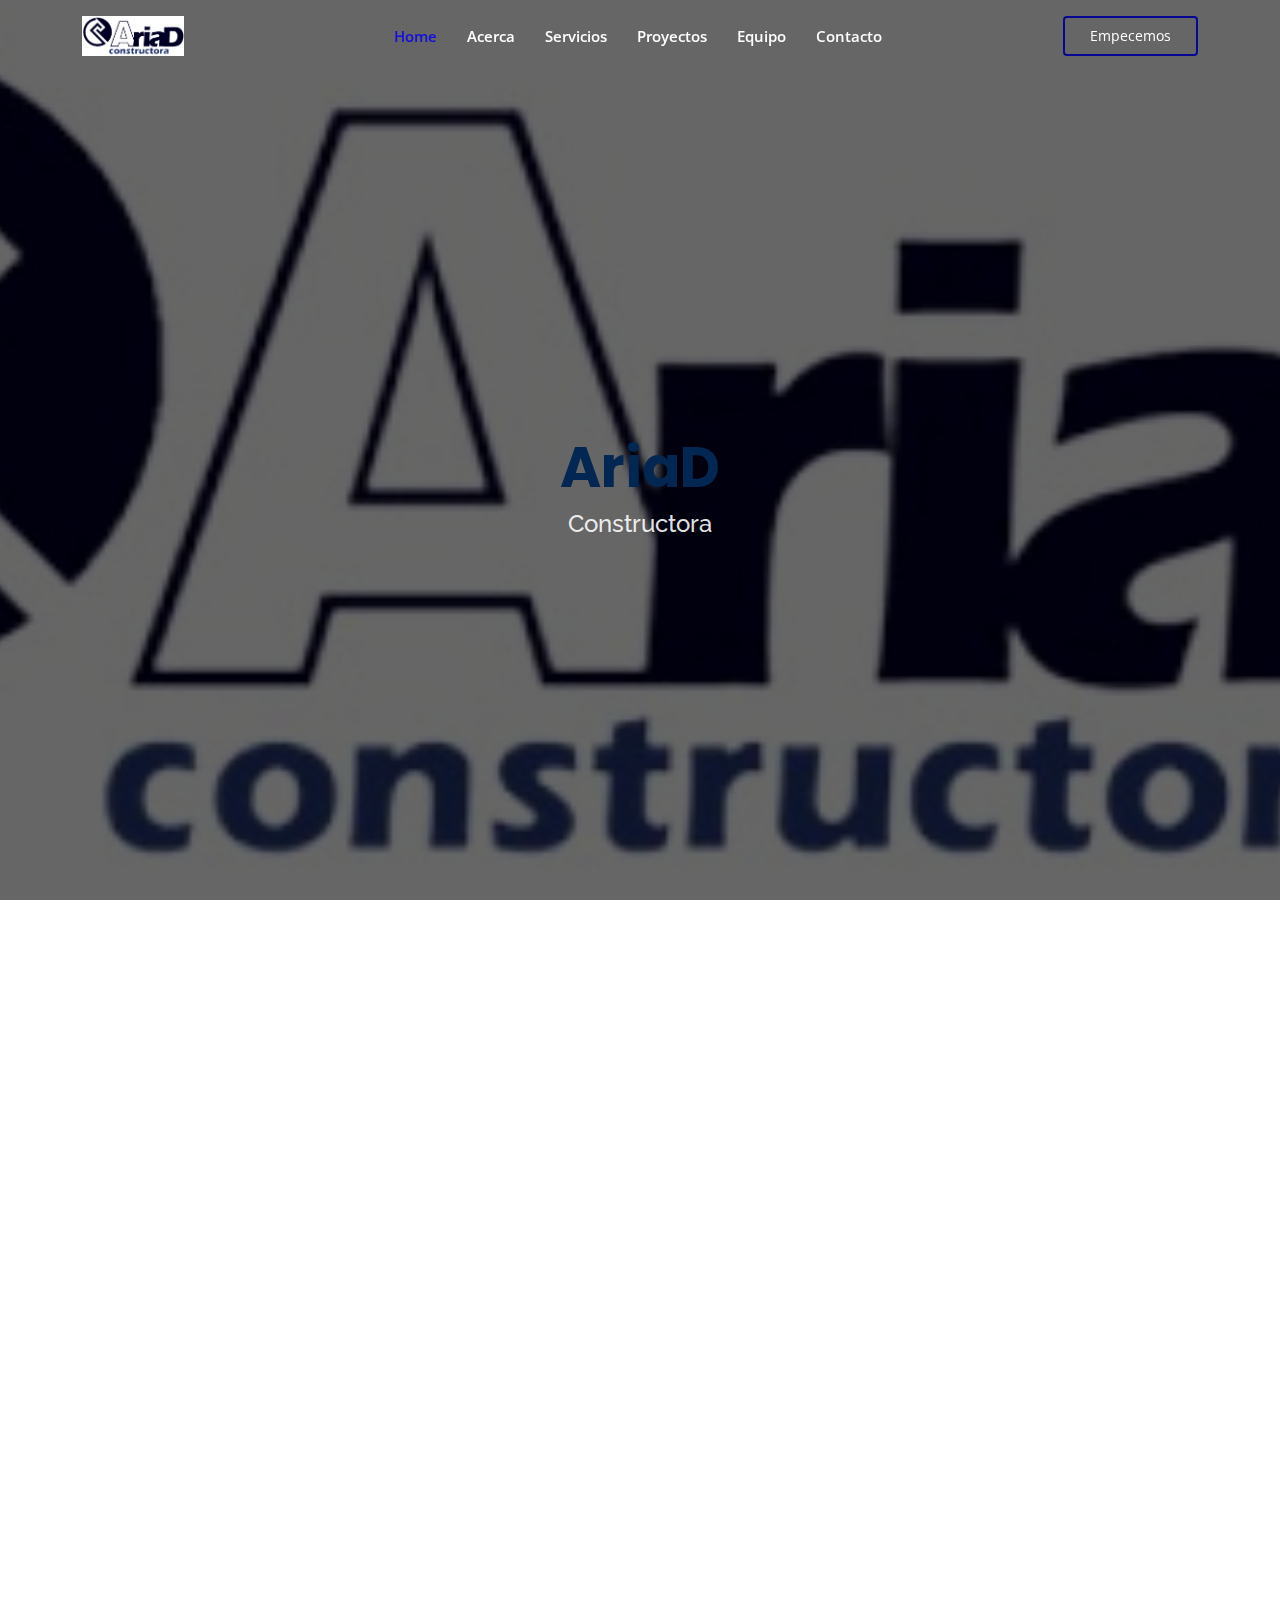
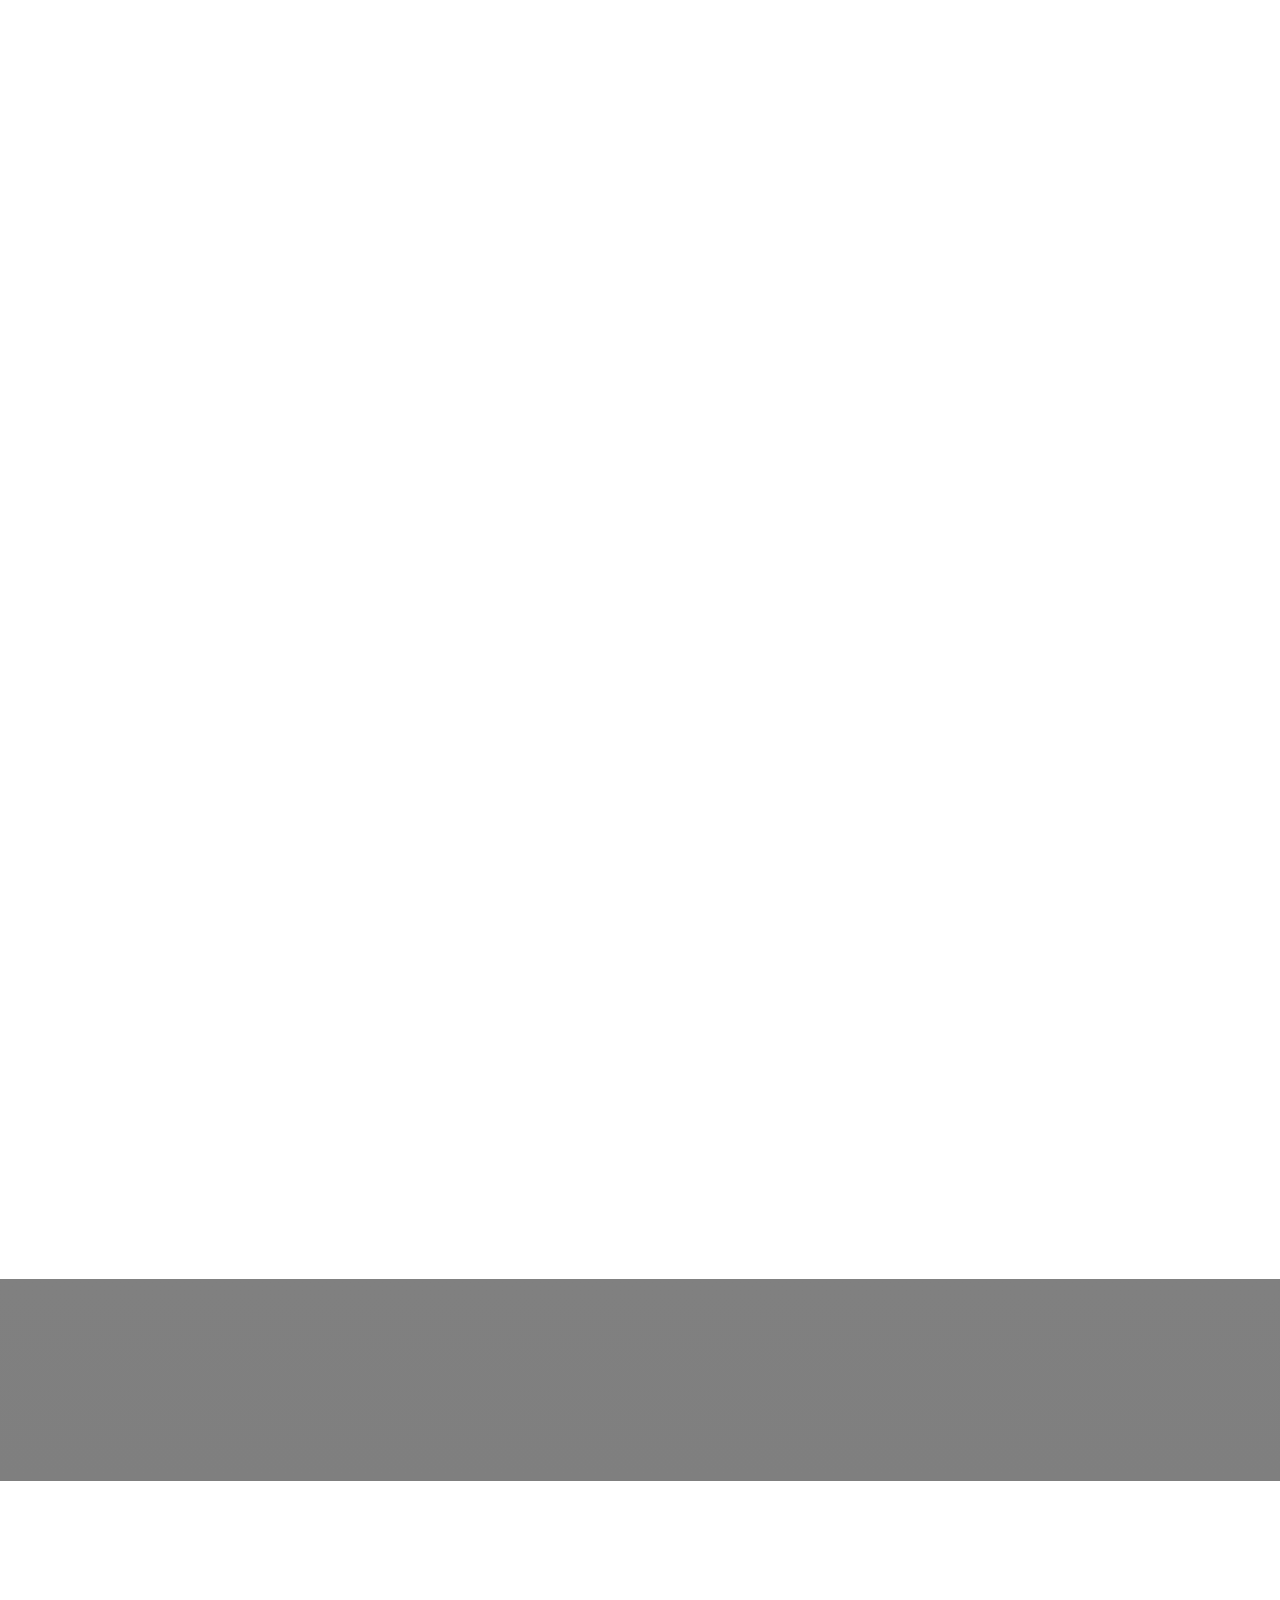
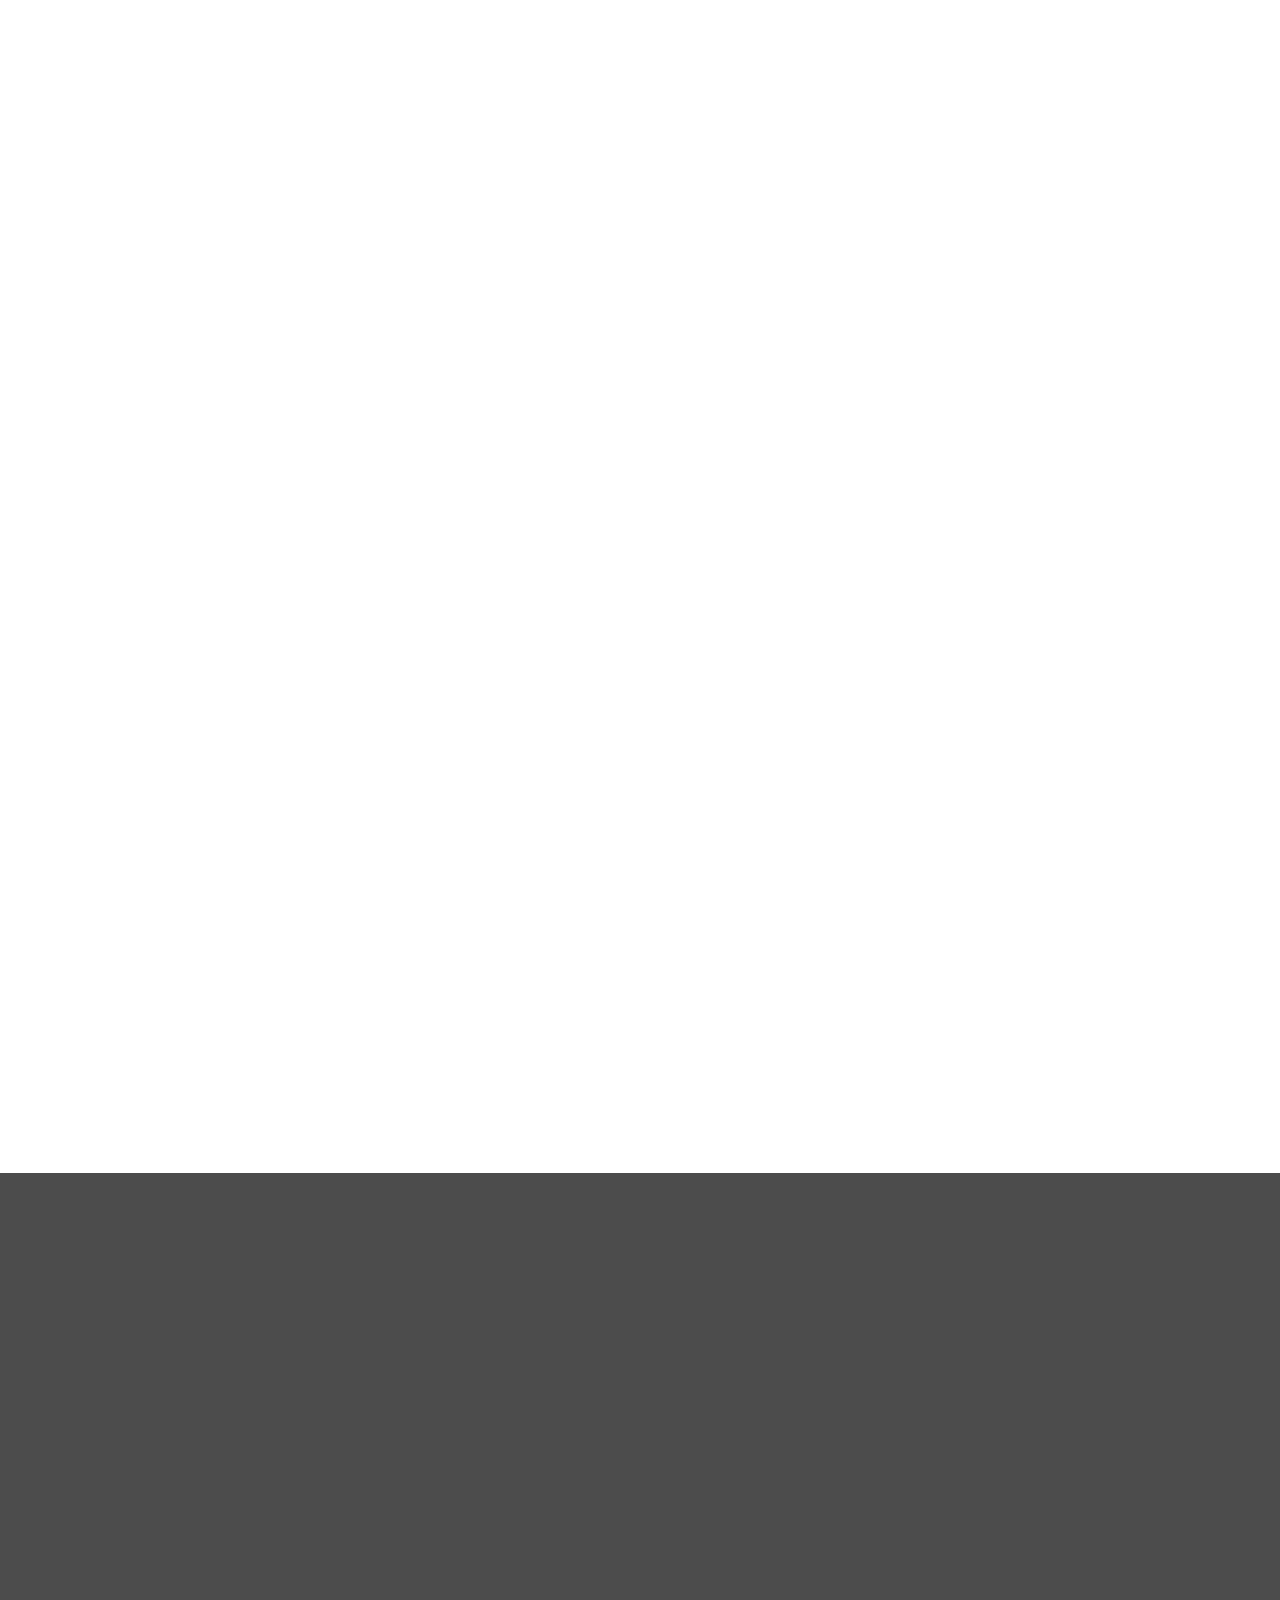
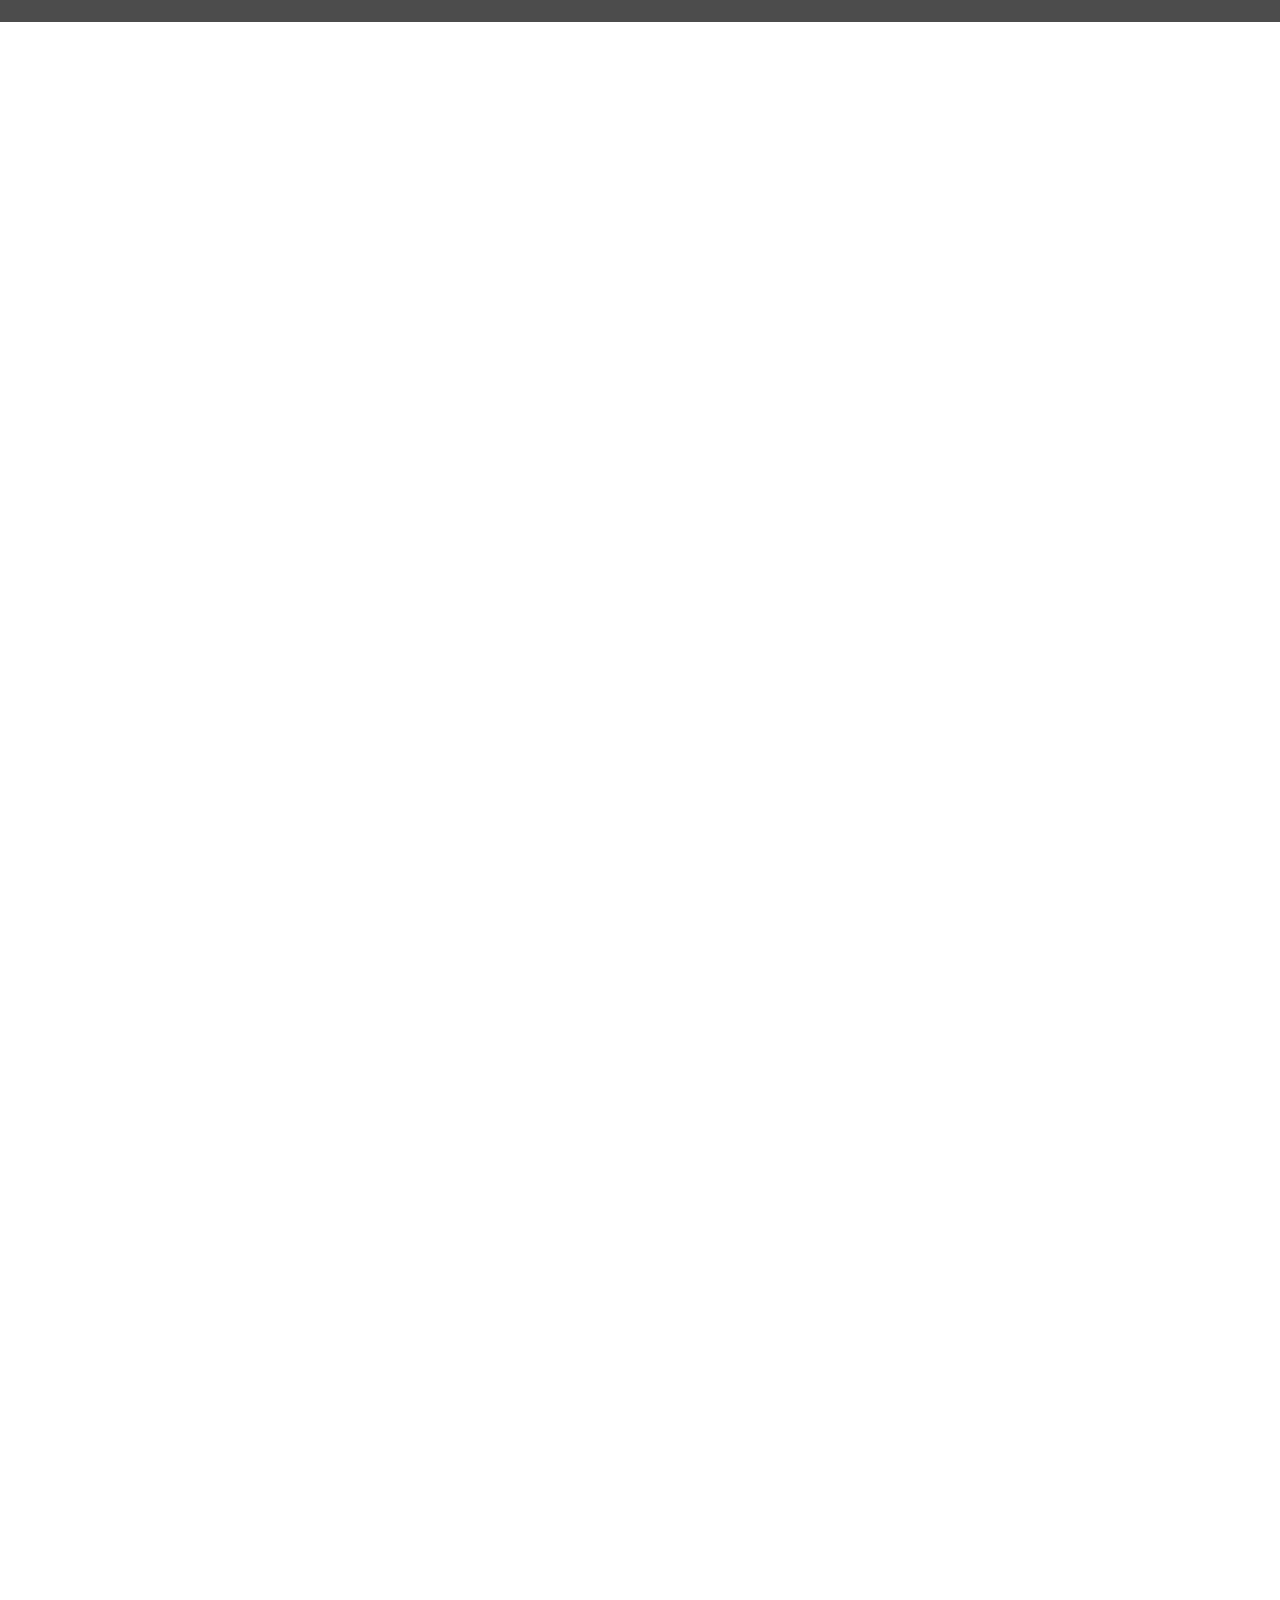
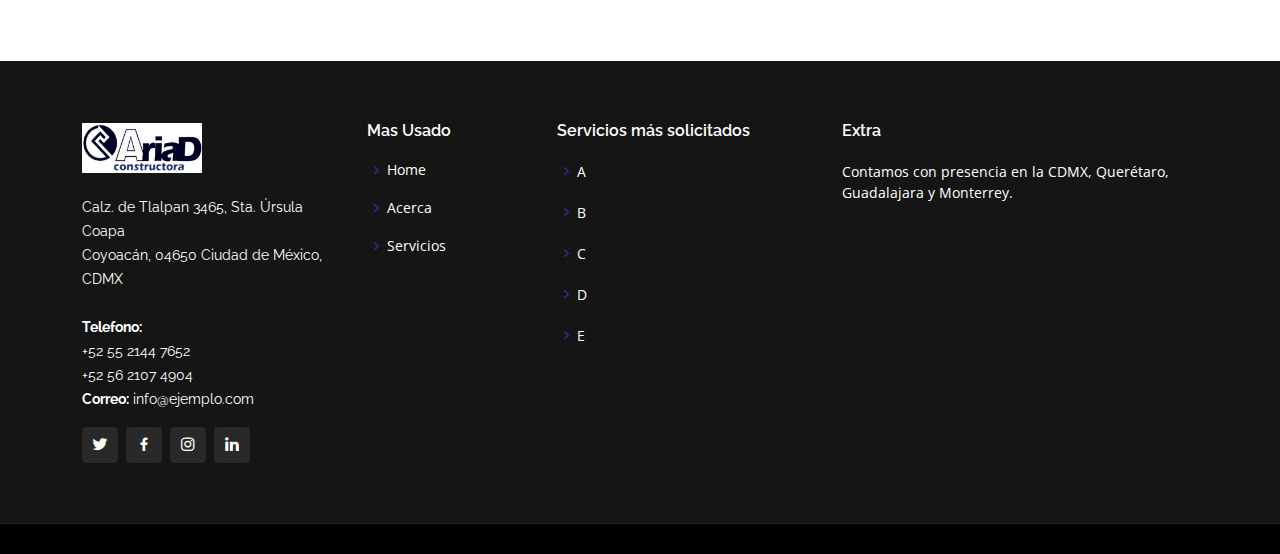
<file: index.html>
<!DOCTYPE html>
<html lang="en">

<head>
  <meta charset="utf-8">
  <meta content="width=device-width, initial-scale=1.0" name="viewport">

  <title>AriaD</title>
  <meta content="" name="description">
  <meta content="" name="keywords">

  <!-- Favicons -->
  <link href="assets/img/logo.jpg" rel="icon">
  <link href="assets/img/logo.jpg" rel="apple-touch-icon">

  <!-- Google Fonts -->
  <link href="https://fonts.googleapis.com/css?family=Open+Sans:300,300i,400,400i,600,600i,700,700i|Raleway:300,300i,400,400i,500,500i,600,600i,700,700i|Poppins:300,300i,400,400i,500,500i,600,600i,700,700i" rel="stylesheet">

  <!-- Vendor CSS Files -->
  <link href="assets/vendor/aos/aos.css" rel="stylesheet">
  <link href="assets/vendor/bootstrap/css/bootstrap.min.css" rel="stylesheet">
  <link href="assets/vendor/bootstrap-icons/bootstrap-icons.css" rel="stylesheet">
  <link href="assets/vendor/boxicons/css/boxicons.min.css" rel="stylesheet">
  <link href="assets/vendor/glightbox/css/glightbox.min.css" rel="stylesheet">
  <link href="assets/vendor/remixicon/remixicon.css" rel="stylesheet">
  <link href="assets/vendor/swiper/swiper-bundle.min.css" rel="stylesheet">

  <!-- Template Main CSS File -->
  <link href="assets/css/style.css" rel="stylesheet">

  <!-- =======================================================
  * Template Name: Gp
  * Updated: Jan 29 2024 with Bootstrap v5.3.2
  * Template URL: https://bootstrapmade.com/gp-free-multipurpose-html-bootstrap-template/
  * Author: BootstrapMade.com
  * License: https://bootstrapmade.com/license/
  ======================================================== -->
</head>

<body>

  <!-- ======= Header ======= -->
  <header id="header" class="fixed-top ">
    <div class="container d-flex align-items-center justify-content-lg-between">

      <h1 class="logo me-auto me-lg-0">
        <a href="index.html">
          <img src="assets/img/Ariad1.jpg " alt="Logo">
        </a>
      </h1>
      <!-- Uncomment below if you prefer to use an image logo -->
      <!-- <a href="index.html" class="logo me-auto me-lg-0"><img src="assets/img/logo.png" alt="" class="img-fluid"></a>-->

      <nav id="navbar" class="navbar order-last order-lg-0">
        <ul>
          <li><a class="nav-link scrollto active" href="#hero">Home</a></li>
          <li><a class="nav-link scrollto" href="#about">Acerca</a></li>
          <li><a class="nav-link scrollto" href="#services">Servicios</a></li>
          <li><a class="nav-link scrollto " href="#portfolio">Proyectos</a></li>
          <li><a class="nav-link scrollto" href="#team">Equipo</a></li>
          <li><a class="nav-link scrollto" href="#contact">Contacto</a></li>
        </ul>
        <i class="bi bi-list mobile-nav-toggle"></i>
      </nav><!-- .navbar -->

      <a href="#about" class="get-started-btn scrollto">Empecemos</a>

    </div>
  </header><!-- End Header -->

  <!-- ======= Hero Section ======= -->
  <section id="hero" class="d-flex align-items-center justify-content-center">
    <div class="container" data-aos="fade-up">

      <div class="row justify-content-center" data-aos="fade-up" data-aos-delay="150">
        <div class="col-xl-6 col-lg-8">
          <h1><span>AriaD</span></h1>
          <h2>Constructora</h2>
        </div>
      </div>

      
        
        
        
        
      </div>

    </div>
  </section><!-- End Hero -->

  <main id="main">

    <!-- ======= About Section ======= -->
    <section id="about" class="about">
      <div class="container" data-aos="fade-up">

        <div class="row">
          <div class="col-lg-6 order-1 order-lg-2" data-aos="fade-left" data-aos-delay="100">
            <img src="assets/img/acerca.jpg" class="img-fluid" alt="">
          </div>
          <div class="col-lg-6 pt-4 pt-lg-0 order-2 order-lg-1 content" data-aos="fade-right" data-aos-delay="100">
            <h3>Acerca de nosotros.</h3>
            <p class="fst-italic">
              Somos una empresa joven con vasta experiencia en el mercado de la construcción, ofreciendo trabajos de la mejor calidad, con nuestro experimentado equipo de contratistas, damos solución a tus necesidades en la construcción.
            </p>
            <ul>
              <li><i class="ri-check-double-line"></i> Responsables en la ejecución de trabajos y en la contratación de los proveedores.</li>
              <br><li><i class="ri-check-double-line"></i> Construimos en base a los planos y especificaciones del proyecto ejecutivo asignado.</li>
              <br><li><i class="ri-check-double-line"></i> Buscamos la renovación de los nuevos retos que se nos presentan, para dirigir los proyectos en esta nueva era.</li>
            </ul>
            <p>
              Tenemos amplia experiencia en la ejecución de obras en interiores, exteriores e ingeniería civil, contamos con personal capacitado y profesional.
            </p>
          </div>
        </div>

      </div>
    </section><!-- End About Section -->

        <!-- ======= Clients Section ======= -->
        <section id="clients" class="clients">
          <div class="container" data-aos="zoom-in">
    
            <div class="clients-slider swiper">
              <div class="swiper-wrapper align-items-center">
                <div class="swiper-slide"><img src="assets/img/clients/city.png" class="img-fluid" alt=""></div>
                <div class="swiper-slide"><img src="assets/img/clients/casa.png" class="img-fluid" alt=""></div>
                <div class="swiper-slide"><img src="assets/img/clients/cogni.png" class="img-fluid" alt=""></div>
                <div class="swiper-slide"><img src="assets/img/clients/von.png" class="img-fluid" alt=""></div>
                <div class="swiper-slide"><img src="assets/img/clients/bax.png" class="img-fluid" alt=""></div>
                <div class="swiper-slide"><img src="assets/img/clients/bmc.png" class="img-fluid" alt=""></div>
                <div class="swiper-slide"><img src="assets/img/clients/master.png" class="img-fluid" alt=""></div>
                <div class="swiper-slide"><img src="assets/img/clients/canon.png" class="img-fluid" alt=""></div>
              </div>
              <div class="swiper-pagination"></div>
            </div>
    
          </div>
        </section><!-- End Clients Section -->

    <!-- ======= Features Section ======= -->
    <section id="features" class="features">
      <div class="container" data-aos="fade-up">

        <div class="row">
          <div class="image col-lg-6" style='background-image: url("assets/img/acerca2.jpg");' data-aos="fade-right"></div>
          <div class="col-lg-6" data-aos="fade-left" data-aos-delay="100">
            <div class="icon-box mt-5 mt-lg-0" data-aos="zoom-in" data-aos-delay="150">
              <i class="bx bx-receipt"></i>
              <h4>Que hacemos</h4>
              <p>Descripción</p>
            </div>
            <div class="icon-box mt-5" data-aos="zoom-in" data-aos-delay="150">
              <i class="bx bx-cube-alt"></i>
              <h4>Que hacemos</h4>
              <p>Descripción</p>
            </div>
            <div class="icon-box mt-5" data-aos="zoom-in" data-aos-delay="150">
              <i class="bx bx-images"></i>
              <h4>Que hacemos</h4>
              <p>Descripción</p>
            </div>
            <div class="icon-box mt-5" data-aos="zoom-in" data-aos-delay="150">
              <i class="bx bx-shield"></i>
              <h4>Que hacemos</h4>
              <p>Descripción</p>
            </div>
          </div>
        </div>

      </div>
    </section><!-- End Features Section -->

    <!-- ======= Services Section ======= -->
    <section id="services" class="services">
      <div class="container" data-aos="fade-up">

        <div class="section-title">
          <h2>Servicios</h2>
          <p>Nuestros Servicios</p>
        </div>

        <div class="row">
          <div class="col-lg-4 col-md-6 d-flex align-items-stretch" data-aos="zoom-in" data-aos-delay="100">
            <div class="icon-box">
              
              <h4><a href="">Servicios</a></h4>
              <p>Breve Descripción</p>
            </div>
          </div>

          <div class="col-lg-4 col-md-6 d-flex align-items-stretch mt-4 mt-md-0" data-aos="zoom-in" data-aos-delay="200">
            <div class="icon-box">
              
              <h4><a href="">Servicios</a></h4>
              <p>Breve Descripción</p>
            </div>
          </div>

          <div class="col-lg-4 col-md-6 d-flex align-items-stretch mt-4 mt-lg-0" data-aos="zoom-in" data-aos-delay="300">
            <div class="icon-box">
              
              <h4><a href="">Servicios</a></h4>
              <p>Breve Descripción</p>
            </div>
          </div>

          <div class="col-lg-4 col-md-6 d-flex align-items-stretch mt-4" data-aos="zoom-in" data-aos-delay="100">
            <div class="icon-box">
              
              <h4><a href="">Servicios</a></h4>
              <p>Breve Descripción</p>
            </div>
          </div>

          <div class="col-lg-4 col-md-6 d-flex align-items-stretch mt-4" data-aos="zoom-in" data-aos-delay="200">
            <div class="icon-box">
              
              <h4><a href="">Servicios</a></h4>
              <p>Breve Descripción</p>
            </div>
          </div>

          <div class="col-lg-4 col-md-6 d-flex align-items-stretch mt-4" data-aos="zoom-in" data-aos-delay="300">
            <div class="icon-box">
              
              <h4><a href="">Servicios</a></h4>
              <p>Breve Descripción</p>
            </div>
          </div>

        </div>

      </div>
    </section><!-- End Services Section -->

    <!-- ======= Cta Section ======= -->
    <section id="cta" class="cta">
      <div class="container" data-aos="zoom-in">

        <div class="text-center">
          <h3>AriaD</h3>
          <p> Coordinación y ejecución integral de proyectos y construcción, ofreciendo garantías en costo tiempo y calidad.</p>
         
        </div>

      </div>
    </section><!-- End Cta Section -->

    <!-- ======= Portfolio Section ======= -->
    <section id="portfolio" class="portfolio">
      <div class="container" data-aos="fade-up">

        <div class="section-title">
          <h2>Proyectos</h2>
          <p>Revisa nuestros proyectos</p>
        </div>

        <div class="row" data-aos="fade-up" data-aos-delay="100">
          <div class="col-lg-12 d-flex justify-content-center">
            <ul id="portfolio-flters">
              <li data-filter="*" class="filter-active">Todo</li>
              <li data-filter=".filter-plano">Planos</li>
              <li data-filter=".filter-construccion">Construcciones</li>
              <li data-filter=".filter-proyecto">Proyectos</li>
            </ul>
          </div>
        </div>

        <div class="row portfolio-container" data-aos="fade-up" data-aos-delay="200">

          <div class="col-lg-4 col-md-6 portfolio-item filter-plano">
            <div class="portfolio-wrap">
              <img src="assets/img/portfolio/Portafolio.jpg" class="img-fluid" alt="">
              <div class="portfolio-info">
                <h4>General</h4>
                <p>Nombre</p>
                <div class="portfolio-links">
                  <a href="assets/img/portfolio/Portafolio.jpg" data-gallery="portfolioGallery" class="portfolio-lightbox" title="Nombre 1"><i class="bx bx-plus"></i></a>
                  <a href="portfolio-details.html" title="More Details"><i class="bx bx-link"></i></a>
                </div>
              </div>
            </div>
          </div>

          <div class="col-lg-4 col-md-6 portfolio-item filter-construccion">
            <div class="portfolio-wrap">
              <img src="assets/img/portfolio/Por1.jpg" class="img-fluid" alt="">
              <div class="portfolio-info">
                <h4>General</h4>
                <p>Nombre</p>
                <div class="portfolio-links">
                  <a href="assets/img/portfolio/Por1.jpg" data-gallery="portfolioGallery" class="portfolio-lightbox" title="Nombre 2"><i class="bx bx-plus"></i></a>
                  <a href="portfolio-details.html" title="More Details"><i class="bx bx-link"></i></a>
                </div>
              </div>
            </div>
          </div>

          <div class="col-lg-4 col-md-6 portfolio-item filter-proyecto">
            <div class="portfolio-wrap">
              <img src="assets/img/portfolio/Por2.jpg" class="img-fluid" alt="">
              <div class="portfolio-info">
                <h4>General</h4>
                <p>Nombre</p>
                <div class="portfolio-links">
                  <a href="assets/img/portfolio/Por2.jpg" data-gallery="portfolioGallery" class="portfolio-lightbox" title="Nombre 3"><i class="bx bx-plus"></i></a>
                  <a href="portfolio-details.html" title="More Details"><i class="bx bx-link"></i></a>
                </div>
              </div>
            </div>
          </div>


        </div>

      </div>
    </section><!-- End Portfolio Section -->

    <!-- ======= Counts Section ======= -->
    <section id="counts" class="counts">
      <div class="container" data-aos="fade-up">

        <div class="row no-gutters">
          <div class="image col-xl-5 d-flex align-items-stretch justify-content-center justify-content-lg-start" data-aos="fade-right" data-aos-delay="100"></div>
          <div class="col-xl-7 ps-4 ps-lg-5 pe-4 pe-lg-1 d-flex align-items-stretch" data-aos="fade-left" data-aos-delay="100">
            <div class="content d-flex flex-column justify-content-center">
              <h3>Trayectoria</h3>
              <p>
                Descripción
              </p>
              <div class="row">
                <div class="col-md-6 d-md-flex align-items-md-stretch">
                  <div class="count-box">
                    <i class="bi bi-emoji-smile"></i>
                    <span data-purecounter-start="0" data-purecounter-end="25" data-purecounter-duration="2" class="purecounter"></span>
                    <p><strong>Clientes contentos</strong> altamente reconocidos.</p>
                  </div>
                </div>

                <div class="col-md-6 d-md-flex align-items-md-stretch">
                  <div class="count-box">
                    <i class="bi bi-journal-richtext"></i>
                    <span data-purecounter-start="0" data-purecounter-end="20" data-purecounter-duration="2" class="purecounter"></span>
                    <p><strong>Proyectos</strong> a empresas reconocidas tanto a nivel nacional como internacional.</p>
                  </div>
                </div>

                <div class="col-md-6 d-md-flex align-items-md-stretch">
                  <div class="count-box">
                    <i class="bi bi-clock"></i>
                    <span data-purecounter-start="0" data-purecounter-end="14" data-purecounter-duration="4" class="purecounter"></span>
                    <p><strong>Años de experiencia</strong></p>
                  </div>
                </div>

              </div>
            </div><!-- End .content-->
          </div>
        </div>

      </div>
    </section><!-- End Counts Section -->

    <!-- ======= Testimonials Section ======= -->
    <section id="testimonials" class="testimonials">
      <div class="container" data-aos="zoom-in">

        <div class="testimonials-slider swiper" data-aos="fade-up" data-aos-delay="100">
          <div class="swiper-wrapper">

            <div class="swiper-slide">
              <div class="testimonial-item">
                <img src="assets/img/testimonials/Rocco.jpg" class="testimonial-img" alt="">
                <h3>Nombre</h3>
                <h4>Ocupación &amp; Founder</h4>
                <p>
                  <i class="bx bxs-quote-alt-left quote-icon-left"></i>
                  Testimonio.
                  <i class="bx bxs-quote-alt-right quote-icon-right"></i>
                </p>
              </div>
            </div><!-- End testimonial item -->

            <div class="swiper-slide">
              <div class="testimonial-item">
                <img src="assets/img/testimonials/Rocco.jpg" class="testimonial-img" alt="">
                <h3>Nombre</h3>
                <h4>Ocupación</h4>
                <p>
                  <i class="bx bxs-quote-alt-left quote-icon-left"></i>
                  Testimonio.
                  <i class="bx bxs-quote-alt-right quote-icon-right"></i>
                </p>
              </div>
            </div><!-- End testimonial item -->

            <div class="swiper-slide">
              <div class="testimonial-item">
                <img src="assets/img/testimonials/Rocco.jpg" class="testimonial-img" alt="">
                <h3>Nombre2</h3>
                <h4>Ocupación2</h4>
                <p>
                  <i class="bx bxs-quote-alt-left quote-icon-left"></i>
                  Testimonio2.
                  <i class="bx bxs-quote-alt-right quote-icon-right"></i>
                </p>
              </div>
            </div><!-- End testimonial item -->

            <div class="swiper-slide">
              <div class="testimonial-item">
                <img src="assets/img/testimonials/Rocco.jpg" class="testimonial-img" alt="">
                <h3>Nombre3</h3>
                <h4>Ocupación3</h4>
                <p>
                  <i class="bx bxs-quote-alt-left quote-icon-left"></i>
                  Testimonio3.
                  <i class="bx bxs-quote-alt-right quote-icon-right"></i>
                </p>
              </div>
            </div><!-- End testimonial item -->

            <div class="swiper-slide">
              <div class="testimonial-item">
                <img src="assets/img/testimonials/Rocco.jpg" class="testimonial-img" alt="">
                <h3>Nombre4</h3>
                <h4>Ocupación4</h4>
                <p>
                  <i class="bx bxs-quote-alt-left quote-icon-left"></i>
                  Testimonio4.
                  <i class="bx bxs-quote-alt-right quote-icon-right"></i>
                </p>
              </div>
            </div><!-- End testimonial item -->
          </div>
          <div class="swiper-pagination"></div>
        </div>

      </div>
    </section><!-- End Testimonials Section -->


    <!-- ======= Team Section ======= -->
    <section id="team" class="team">
      <div class="container" data-aos="fade-up">

        <div class="section-title">
          <h2>Equipo</h2>
          <p>Nuestro equipo de trabajo</p>
        </div>

        <div class="row">

          <div class="col-lg-3 col-md-6 d-flex align-items-stretch">
            <div class="member" data-aos="fade-up" data-aos-delay="100">
             
              <div class="member-info">
                <h4>Arq. Obed Arias Valencia</h4>
                <span>Socio Director</span>
              </div>
            </div>
          </div>

          <div class="col-lg-3 col-md-6 d-flex align-items-stretch">
            <div class="member" data-aos="fade-up" data-aos-delay="200">
              
              <div class="member-info">
                <h4>Ing. Pablo Montes</h4>
                <span>Instalaciones eléctricas y plomería</span>
              </div>
            </div>
          </div>

          <div class="col-lg-3 col-md-6 d-flex align-items-stretch">
            <div class="member" data-aos="fade-up" data-aos-delay="300">
              
              <div class="member-info">
                <h4>Ing. Apolinar Sánchez</h4>
                <span>Aire Acondicionado</span>
              </div>
            </div>
          </div>

          <div class="col-lg-3 col-md-6 d-flex align-items-stretch">
            <div class="member" data-aos="fade-up" data-aos-delay="400">
              
              <div class="member-info">
                <h4>Ing. José Pimentel</h4>
                <span>Aire Acondicionado</span>
              </div>
            </div>
          </div>

          <!---->
          <div class="col-lg-3 col-md-6 d-flex align-items-stretch">
            <div class="member" data-aos="fade-up" data-aos-delay="100">
             
              <div class="member-info">
                <h4>Ing. Enrique Fernández</h4>
                <span>Voz y datos</span>
              </div>
            </div>
          </div>

          <div class="col-lg-3 col-md-6 d-flex align-items-stretch">
            <div class="member" data-aos="fade-up" data-aos-delay="200">
              
              <div class="member-info">
                <h4>Ing. Álvaro García</h4>
                <span>Detección y contraincendios</span>
              </div>
            </div>
          </div>

          <div class="col-lg-3 col-md-6 d-flex align-items-stretch">
            <div class="member" data-aos="fade-up" data-aos-delay="300">
              
              <div class="member-info">
                <h4>Ing. Cesar Rivera</h4>
                <span>Instalaciones eléctricas</span>
              </div>
            </div>
          </div>

          <div class="col-lg-3 col-md-6 d-flex align-items-stretch">
            <div class="member" data-aos="fade-up" data-aos-delay="400">
              
              <div class="member-info">
                <h4>Arq. Juan Carlos Tinoco</h4>
                <span>Tablaroca</span>
              </div>
            </div>
          </div>

          <!---->
          <div class="col-lg-3 col-md-6 d-flex align-items-stretch">
            <div class="member" data-aos="fade-up" data-aos-delay="100">
             
              <div class="member-info">
                <h4>Arq. Marcos Pérez</h4>
                <span>Mármol y granito</span>
              </div>
            </div>
          </div>

          <div class="col-lg-3 col-md-6 d-flex align-items-stretch">
            <div class="member" data-aos="fade-up" data-aos-delay="200">
              
              <div class="member-info">
                <h4>Elioref González</h4>
                <span>Herrerías</span>
              </div>
            </div>
          </div>

          <div class="col-lg-3 col-md-6 d-flex align-items-stretch">
            <div class="member" data-aos="fade-up" data-aos-delay="300">
              
              <div class="member-info">
                <h4>Felipe González</h4>
                <span>Carpintería</span>
              </div>
            </div>
          </div>

          <div class="col-lg-3 col-md-6 d-flex align-items-stretch">
            <div class="member" data-aos="fade-up" data-aos-delay="400">
              
              <div class="member-info">
                <h4>Ing. Carlos Talancon</h4>
                <span>Iluminación</span>
              </div>
            </div>
          </div>

          <!---->
          <div class="col-lg-3 col-md-6 d-flex align-items-stretch">
            <div class="member" data-aos="fade-up" data-aos-delay="100">
             
              <div class="member-info">
                <h4>Efrén Martínez</h4>
                <span>Iluminación</span>
              </div>
            </div>
          </div>

          <div class="col-lg-3 col-md-6 d-flex align-items-stretch">
            <div class="member" data-aos="fade-up" data-aos-delay="200">
              
              <div class="member-info">
                <h4>Nessim Jassan</h4>
                <span>Alfombra Zoclo vinílico</span>
              </div>
            </div>
          </div>

          <div class="col-lg-3 col-md-6 d-flex align-items-stretch">
            <div class="member" data-aos="fade-up" data-aos-delay="300">
              
              <div class="member-info">
                <h4>Juvencio López</h4>
                <span>Muros móviles</span>
              </div>
            </div>
          </div>

          <div class="col-lg-3 col-md-6 d-flex align-items-stretch">
            <div class="member" data-aos="fade-up" data-aos-delay="400">
              
              <div class="member-info">
                <h4>Alejandro Jiménez</h4>
                <span>Puertas metálicas</span>
              </div>
            </div>
          </div>

          <!---->
          <div class="col-lg-3 col-md-6 d-flex align-items-stretch">
            <div class="member" data-aos="fade-up" data-aos-delay="100">
             
              <div class="member-info">
                <h4>Gloria Espinoza</h4>
                <span>Mamparas sanitarias</span>
              </div>
            </div>
          </div>

          <div class="col-lg-3 col-md-6 d-flex align-items-stretch">
            <div class="member" data-aos="fade-up" data-aos-delay="200">
              
              <div class="member-info">
                <h4>Rodrigo Hernández</h4>
                <span>Cancelería y cristal</span>
              </div>
            </div>
          </div>

          <div class="col-lg-3 col-md-6 d-flex align-items-stretch">
            <div class="member" data-aos="fade-up" data-aos-delay="300">
              
              <div class="member-info">
                <h4>Eduardo Bravo</h4>
                <span>Cancelería</span>
              </div>
            </div>
          </div>

          <div class="col-lg-3 col-md-6 d-flex align-items-stretch">
            <div class="member" data-aos="fade-up" data-aos-delay="400">
              
              <div class="member-info">
                <h4>Eduardo Murakami</h4>
                <span>Nivelantes</span>
              </div>
            </div>
          </div>

        </div>

      </div>
    </section><!-- End Team Section -->

    <!-- ======= Contact Section ======= -->
    <section id="contact" class="contact">
      <div class="container" data-aos="fade-up">

        <div class="section-title">
          <h2>Contanto</h2>
          <p>Contactanos</p>
        </div>

        <div>
          <iframe style="border:0; width: 100%; height: 270px;" src="https://www.google.com/maps/embed?pb=!1m18!1m12!1m3!1d3763.870826285177!2d-99.15034073716176!3d19.302753654049358!2m3!1f0!2f0!3f0!3m2!1i1024!2i768!4f13.1!3m3!1m2!1s0x85ce004e778efc63%3A0xb1d07f208bdfed33!2sYour%20Location!5e0!3m2!1sen!2sus!4v1643891161918!5m2!1sen!2sus" frameborder="0" allowfullscreen></iframe>
        </div>

        <div class="row mt-5">

          <div class="col-lg-4">
            <div class="info">
              <div class="address">
                <i class="bi bi-geo-alt"></i>
                <h4>Dirección:</h4>
                <p>Calz. de Tlalpan 3465, Sta. Úrsula Coapa, Coyoacán, 04650 Ciudad de México, CDMX</p>
              </div>

              <div class="email">
                <i class="bi bi-envelope"></i>
                <h4>Correo:</h4>
                <p>ariad.constructora@gmail.com</p>
              </div>

              <div class="phone">
                <i class="bi bi-phone"></i>
                <h4>Telefono:</h4>
                <p>+52 55 2144 7652</br>+52 56 2107 4904</p>
              </div>

            </div>

          </div>

          

        </div>

      </div>
    </section><!-- End Contact Section -->

  </main><!-- End #main -->

  <!-- ======= Footer ======= -->
  <footer id="footer">
    <div class="footer-top">
      <div class="container">
        <div class="row">

          <div class="col-lg-3 col-md-6">
            <div class="footer-info">
              <h3><img src="assets/img/Ariad1.jpg" alt="Logo" style="width: 120px; height: 50px;"></h3>
              <p>
                Calz. de Tlalpan 3465, Sta. Úrsula Coapa <br>
                Coyoacán, 04650 Ciudad de México, CDMX <br><br>
                <strong>Telefono:</strong></br> +52 55 2144 7652</br> +52 56 2107 4904<br>
                <strong>Correo:</strong> info@ejemplo.com<br>
              </p>
              <div class="social-links mt-3">
                <a href="https://twitter.com/" target="_blank" class="twitter"><i class="bx bxl-twitter"></i></a>
                <a href="https://www.facebook.com/" target="_blank" class="facebook"><i class="bx bxl-facebook"></i></a>
                <a href="https://www.instagram.com/" target="_blank" class="instagram"><i class="bx bxl-instagram"></i></a>
                <a href="https://www.linkedin.com/" target="_blank" class="linkedin"><i class="bx bxl-linkedin"></i></a>
              </div>
            </div>
          </div>

          <div class="col-lg-2 col-md-6 footer-links">
            <h4>Mas Usado</h4>
            <ul>
              <li><i class="bx bx-chevron-right"></i> <a href="#hero">Home</a></li>
              <li><i class="bx bx-chevron-right"></i> <a href="#about">Acerca</a></li>
              <li><i class="bx bx-chevron-right"></i> <a href="#services">Servicios</a></li>
              
            </ul>
          </div>

          <div class="col-lg-3 col-md-6 footer-links">
            <h4>Servicios más solicitados</h4>
            <ul>
              <li><i class="bx bx-chevron-right"></i>A</li>
              <li><i class="bx bx-chevron-right"></i>B</li>
              <li><i class="bx bx-chevron-right"></i>C</li>
              <li><i class="bx bx-chevron-right"></i>D</li>
              <li><i class="bx bx-chevron-right"></i>E</li>
            </ul>
          </div>

          <div class="col-lg-4 col-md-6 footer-newsletter">
            <h4>Extra</h4>
            <p>Contamos con presencia en la CDMX, Querétaro, Guadalajara y Monterrey.</p>
            

          </div>

        </div>
      </div>
    </div>
  </footer><!-- End Footer -->

  <div id="preloader"></div>
  <a href="#" class="back-to-top d-flex align-items-center justify-content-center"><i class="bi bi-arrow-up-short"></i></a>

  <!-- Vendor JS Files -->
  <script src="assets/vendor/purecounter/purecounter_vanilla.js"></script>
  <script src="assets/vendor/aos/aos.js"></script>
  <script src="assets/vendor/bootstrap/js/bootstrap.bundle.min.js"></script>
  <script src="assets/vendor/glightbox/js/glightbox.min.js"></script>
  <script src="assets/vendor/isotope-layout/isotope.pkgd.min.js"></script>
  <script src="assets/vendor/swiper/swiper-bundle.min.js"></script>
  <script src="assets/vendor/php-email-form/validate.js"></script>

  <!-- Template Main JS File -->
  <script src="assets/js/main.js"></script>

</body>

</html>
</file>
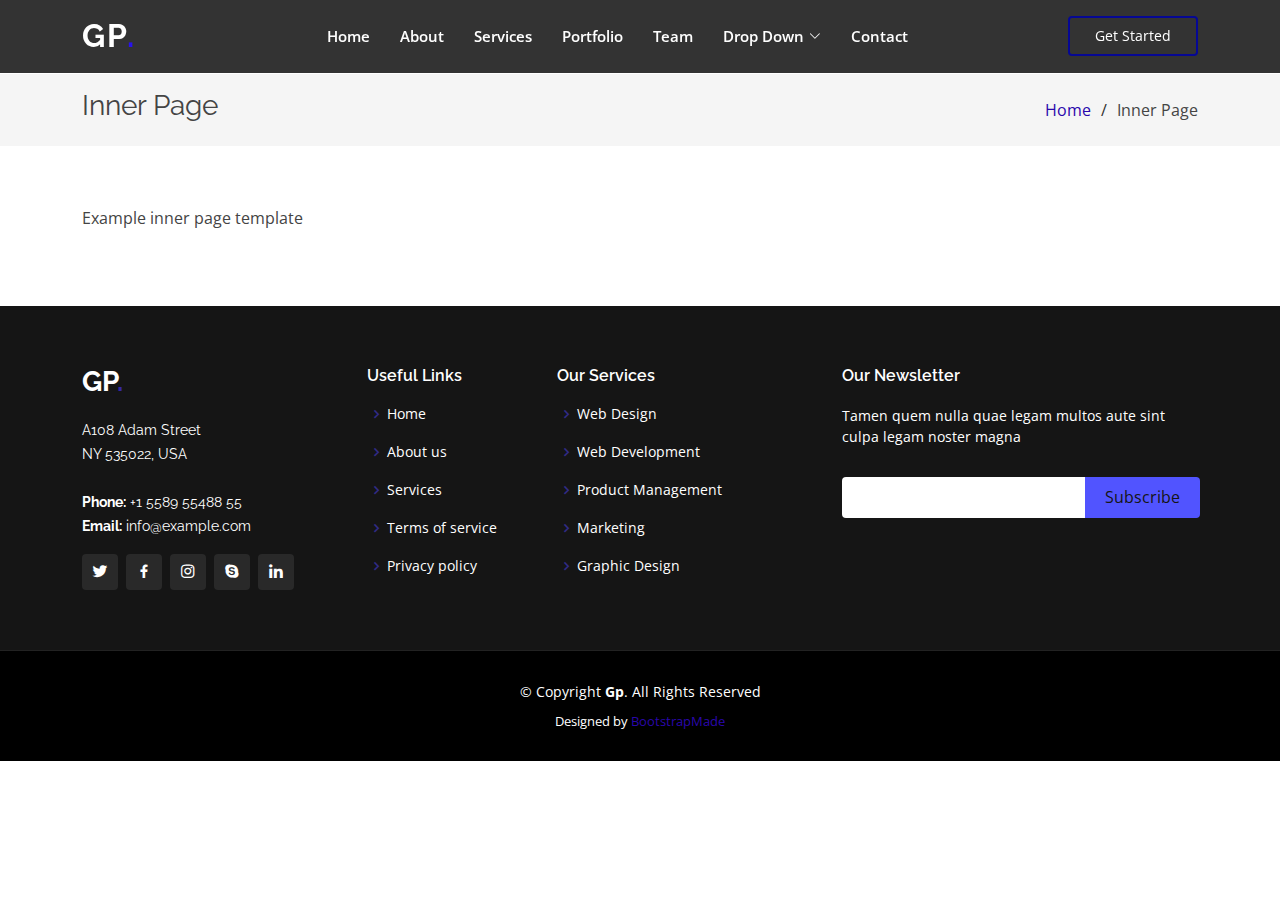
<file: inner-page.html>
<!DOCTYPE html>
<html lang="en">

<head>
  <meta charset="utf-8">
  <meta content="width=device-width, initial-scale=1.0" name="viewport">

  <title>Inner Page - Gp Bootstrap Template</title>
  <meta content="" name="description">
  <meta content="" name="keywords">

  <!-- Favicons -->
  <link href="assets/img/favicon.png" rel="icon">
  <link href="assets/img/apple-touch-icon.png" rel="apple-touch-icon">

  <!-- Google Fonts -->
  <link href="https://fonts.googleapis.com/css?family=Open+Sans:300,300i,400,400i,600,600i,700,700i|Raleway:300,300i,400,400i,500,500i,600,600i,700,700i|Poppins:300,300i,400,400i,500,500i,600,600i,700,700i" rel="stylesheet">

  <!-- Vendor CSS Files -->
  <link href="assets/vendor/aos/aos.css" rel="stylesheet">
  <link href="assets/vendor/bootstrap/css/bootstrap.min.css" rel="stylesheet">
  <link href="assets/vendor/bootstrap-icons/bootstrap-icons.css" rel="stylesheet">
  <link href="assets/vendor/boxicons/css/boxicons.min.css" rel="stylesheet">
  <link href="assets/vendor/glightbox/css/glightbox.min.css" rel="stylesheet">
  <link href="assets/vendor/remixicon/remixicon.css" rel="stylesheet">
  <link href="assets/vendor/swiper/swiper-bundle.min.css" rel="stylesheet">

  <!-- Template Main CSS File -->
  <link href="assets/css/style.css" rel="stylesheet">

  <!-- =======================================================
  * Template Name: Gp
  * Updated: Jan 29 2024 with Bootstrap v5.3.2
  * Template URL: https://bootstrapmade.com/gp-free-multipurpose-html-bootstrap-template/
  * Author: BootstrapMade.com
  * License: https://bootstrapmade.com/license/
  ======================================================== -->
</head>

<body>

  <!-- ======= Header ======= -->
  <header id="header" class="fixed-top header-inner-pages">
    <div class="container d-flex align-items-center justify-content-lg-between">

      <h1 class="logo me-auto me-lg-0"><a href="index.html">Gp<span>.</span></a></h1>
      <!-- Uncomment below if you prefer to use an image logo -->
      <!-- <a href="index.html" class="logo me-auto me-lg-0"><img src="assets/img/logo.png" alt="" class="img-fluid"></a>-->

      <nav id="navbar" class="navbar order-last order-lg-0">
        <ul>
          <li><a class="nav-link scrollto " href="#hero">Home</a></li>
          <li><a class="nav-link scrollto" href="#about">About</a></li>
          <li><a class="nav-link scrollto" href="#services">Services</a></li>
          <li><a class="nav-link scrollto " href="#portfolio">Portfolio</a></li>
          <li><a class="nav-link scrollto" href="#team">Team</a></li>
          <li class="dropdown"><a href="#"><span>Drop Down</span> <i class="bi bi-chevron-down"></i></a>
            <ul>
              <li><a href="#">Drop Down 1</a></li>
              <li class="dropdown"><a href="#"><span>Deep Drop Down</span> <i class="bi bi-chevron-right"></i></a>
                <ul>
                  <li><a href="#">Deep Drop Down 1</a></li>
                  <li><a href="#">Deep Drop Down 2</a></li>
                  <li><a href="#">Deep Drop Down 3</a></li>
                  <li><a href="#">Deep Drop Down 4</a></li>
                  <li><a href="#">Deep Drop Down 5</a></li>
                </ul>
              </li>
              <li><a href="#">Drop Down 2</a></li>
              <li><a href="#">Drop Down 3</a></li>
              <li><a href="#">Drop Down 4</a></li>
            </ul>
          </li>
          <li><a class="nav-link scrollto" href="#contact">Contact</a></li>
        </ul>
        <i class="bi bi-list mobile-nav-toggle"></i>
      </nav><!-- .navbar -->

      <a href="#about" class="get-started-btn scrollto">Get Started</a>

    </div>
  </header><!-- End Header -->

  <main id="main">

    <!-- ======= Breadcrumbs ======= -->
    <section class="breadcrumbs">
      <div class="container">

        <div class="d-flex justify-content-between align-items-center">
          <h2>Inner Page</h2>
          <ol>
            <li><a href="index.html">Home</a></li>
            <li>Inner Page</li>
          </ol>
        </div>

      </div>
    </section><!-- End Breadcrumbs -->

    <section class="inner-page">
      <div class="container">
        <p>
          Example inner page template
        </p>
      </div>
    </section>

  </main><!-- End #main -->

  <!-- ======= Footer ======= -->
  <footer id="footer">
    <div class="footer-top">
      <div class="container">
        <div class="row">

          <div class="col-lg-3 col-md-6">
            <div class="footer-info">
              <h3>Gp<span>.</span></h3>
              <p>
                A108 Adam Street <br>
                NY 535022, USA<br><br>
                <strong>Phone:</strong> +1 5589 55488 55<br>
                <strong>Email:</strong> info@example.com<br>
              </p>
              <div class="social-links mt-3">
                <a href="#" class="twitter"><i class="bx bxl-twitter"></i></a>
                <a href="#" class="facebook"><i class="bx bxl-facebook"></i></a>
                <a href="#" class="instagram"><i class="bx bxl-instagram"></i></a>
                <a href="#" class="google-plus"><i class="bx bxl-skype"></i></a>
                <a href="#" class="linkedin"><i class="bx bxl-linkedin"></i></a>
              </div>
            </div>
          </div>

          <div class="col-lg-2 col-md-6 footer-links">
            <h4>Useful Links</h4>
            <ul>
              <li><i class="bx bx-chevron-right"></i> <a href="#">Home</a></li>
              <li><i class="bx bx-chevron-right"></i> <a href="#">About us</a></li>
              <li><i class="bx bx-chevron-right"></i> <a href="#">Services</a></li>
              <li><i class="bx bx-chevron-right"></i> <a href="#">Terms of service</a></li>
              <li><i class="bx bx-chevron-right"></i> <a href="#">Privacy policy</a></li>
            </ul>
          </div>

          <div class="col-lg-3 col-md-6 footer-links">
            <h4>Our Services</h4>
            <ul>
              <li><i class="bx bx-chevron-right"></i> <a href="#">Web Design</a></li>
              <li><i class="bx bx-chevron-right"></i> <a href="#">Web Development</a></li>
              <li><i class="bx bx-chevron-right"></i> <a href="#">Product Management</a></li>
              <li><i class="bx bx-chevron-right"></i> <a href="#">Marketing</a></li>
              <li><i class="bx bx-chevron-right"></i> <a href="#">Graphic Design</a></li>
            </ul>
          </div>

          <div class="col-lg-4 col-md-6 footer-newsletter">
            <h4>Our Newsletter</h4>
            <p>Tamen quem nulla quae legam multos aute sint culpa legam noster magna</p>
            <form action="" method="post">
              <input type="email" name="email"><input type="submit" value="Subscribe">
            </form>

          </div>

        </div>
      </div>
    </div>

    <div class="container">
      <div class="copyright">
        &copy; Copyright <strong><span>Gp</span></strong>. All Rights Reserved
      </div>
      <div class="credits">
        <!-- All the links in the footer should remain intact. -->
        <!-- You can delete the links only if you purchased the pro version. -->
        <!-- Licensing information: https://bootstrapmade.com/license/ -->
        <!-- Purchase the pro version with working PHP/AJAX contact form: https://bootstrapmade.com/gp-free-multipurpose-html-bootstrap-template/ -->
        Designed by <a href="https://bootstrapmade.com/">BootstrapMade</a>
      </div>
    </div>
  </footer><!-- End Footer -->

  <div id="preloader"></div>
  <a href="#" class="back-to-top d-flex align-items-center justify-content-center"><i class="bi bi-arrow-up-short"></i></a>

  <!-- Vendor JS Files -->
  <script src="assets/vendor/purecounter/purecounter_vanilla.js"></script>
  <script src="assets/vendor/aos/aos.js"></script>
  <script src="assets/vendor/bootstrap/js/bootstrap.bundle.min.js"></script>
  <script src="assets/vendor/glightbox/js/glightbox.min.js"></script>
  <script src="assets/vendor/isotope-layout/isotope.pkgd.min.js"></script>
  <script src="assets/vendor/swiper/swiper-bundle.min.js"></script>
  <script src="assets/vendor/php-email-form/validate.js"></script>

  <!-- Template Main JS File -->
  <script src="assets/js/main.js"></script>

</body>

</html>
</file>
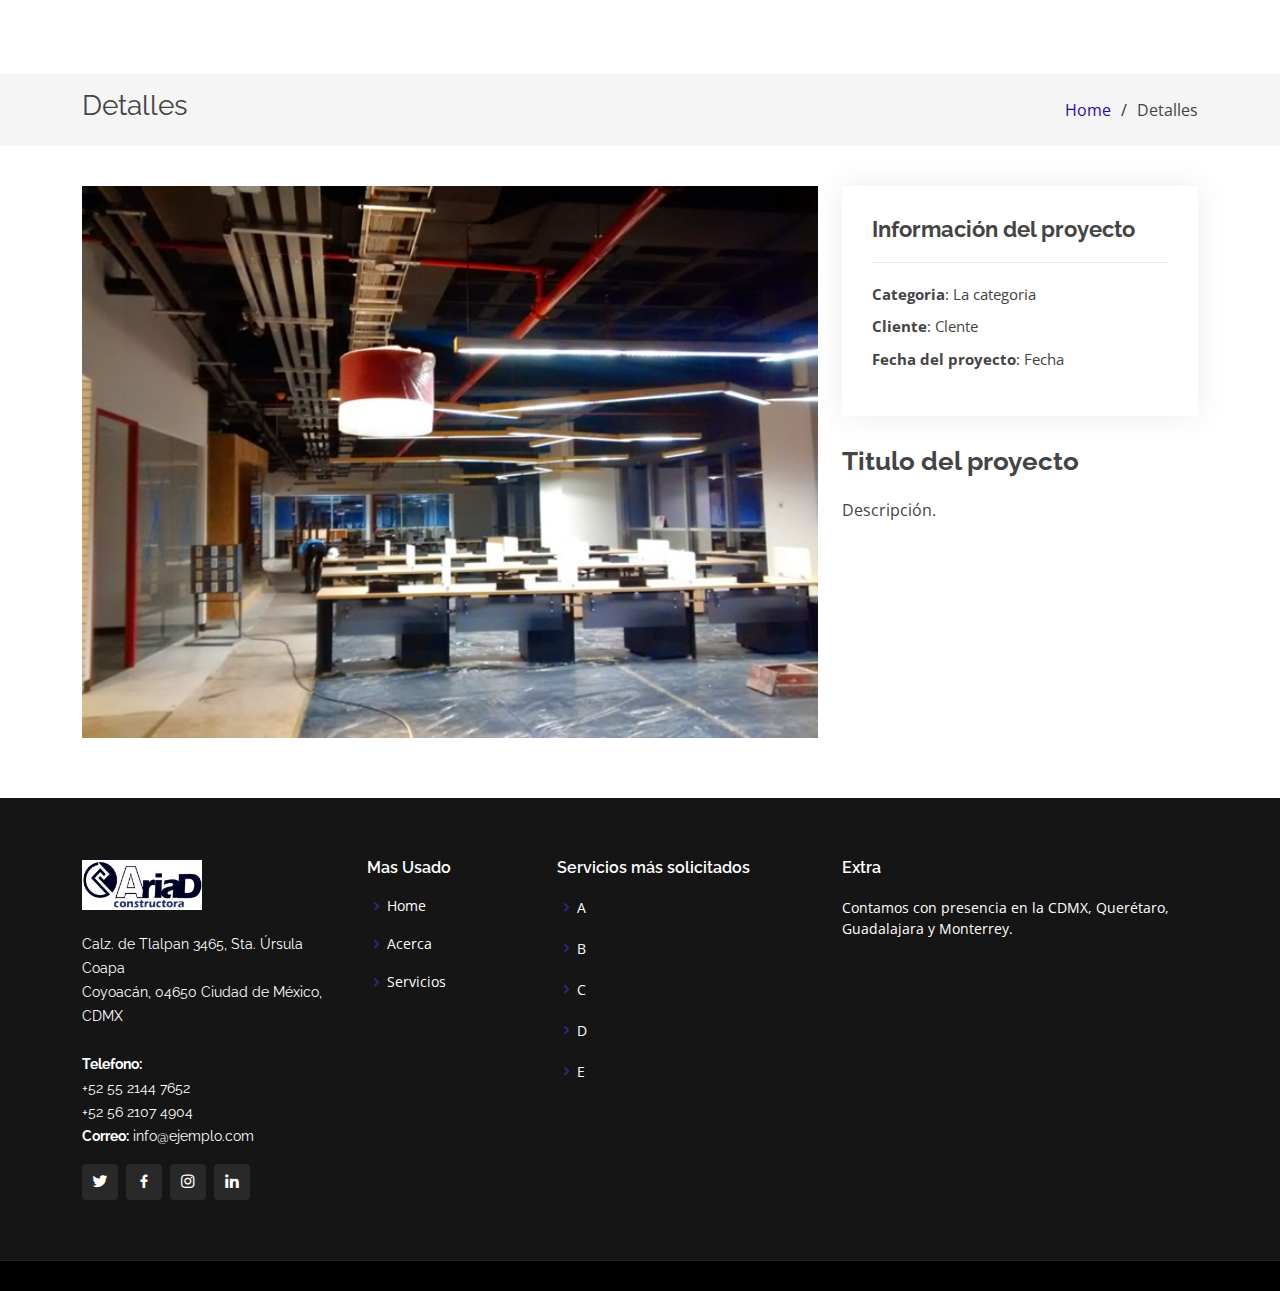
<file: portfolio-details.html>
<!DOCTYPE html>
<html lang="en">

<head>
  <meta charset="utf-8">
  <meta content="width=device-width, initial-scale=1.0" name="viewport">

  <title>Detalles - AriaD</title>
  <meta content="" name="description">
  <meta content="" name="keywords">

  <!-- Favicons -->
  <link href="assets/img/logo.jpg" rel="icon">
  <link href="assets/img/logo.jpg" rel="apple-touch-icon">

  <!-- Google Fonts -->
  <link href="https://fonts.googleapis.com/css?family=Open+Sans:300,300i,400,400i,600,600i,700,700i|Raleway:300,300i,400,400i,500,500i,600,600i,700,700i|Poppins:300,300i,400,400i,500,500i,600,600i,700,700i" rel="stylesheet">

  <!-- Vendor CSS Files -->
  <link href="assets/vendor/aos/aos.css" rel="stylesheet">
  <link href="assets/vendor/bootstrap/css/bootstrap.min.css" rel="stylesheet">
  <link href="assets/vendor/bootstrap-icons/bootstrap-icons.css" rel="stylesheet">
  <link href="assets/vendor/boxicons/css/boxicons.min.css" rel="stylesheet">
  <link href="assets/vendor/glightbox/css/glightbox.min.css" rel="stylesheet">
  <link href="assets/vendor/remixicon/remixicon.css" rel="stylesheet">
  <link href="assets/vendor/swiper/swiper-bundle.min.css" rel="stylesheet">

  <!-- Template Main CSS File -->
  <link href="assets/css/style.css" rel="stylesheet">

  <!-- =======================================================
  * Template Name: Gp
  * Updated: Jan 29 2024 with Bootstrap v5.3.2
  * Template URL: https://bootstrapmade.com/gp-free-multipurpose-html-bootstrap-template/
  * Author: BootstrapMade.com
  * License: https://bootstrapmade.com/license/
  ======================================================== -->
</head>

<body>

  

  <main id="main">

    <!-- ======= Breadcrumbs ======= -->
    <section id="breadcrumbs" class="breadcrumbs">
      <div class="container">

        <div class="d-flex justify-content-between align-items-center">
          <h2>Detalles</h2>
          <ol>
            <li><a href="index.html">Home</a></li>
            <li>Detalles</li>
          </ol>
        </div>

      </div>
    </section><!-- End Breadcrumbs -->

    <!-- ======= Portfolio Details Section ======= -->
    <section id="portfolio-details" class="portfolio-details">
      <div class="container">

        <div class="row gy-4">

          <div class="col-lg-8">
            <div class="portfolio-details-slider swiper">
              <div class="swiper-wrapper align-items-center">

                
                  <img src="assets/img/portfolio/Portafolio.jpg" alt="">
                
              </div>
              <div class="swiper-pagination"></div>
            </div>
          </div>

          <div class="col-lg-4">
            <div class="portfolio-info">
              <h3>Información del proyecto</h3>
              <ul>
                <li><strong>Categoria</strong>: La categoria</li>
                <li><strong>Cliente</strong>: Clente</li>
                <li><strong>Fecha del proyecto</strong>: Fecha</li>
              </ul>
            </div>
            <div class="portfolio-description">
              <h2>Titulo del proyecto</h2>
              <p>
                Descripción.
              </p>
            </div>
          </div>

        </div>

      </div>
    </section><!-- End Portfolio Details Section -->

  </main><!-- End #main -->

  <!-- ======= Footer ======= -->
  <footer id="footer">
    <div class="footer-top">
      <div class="container">
        <div class="row">

          <div class="col-lg-3 col-md-6">
            <div class="footer-info">
              <h3><img src="assets/img/Ariad1.jpg" alt="Logo" style="width: 120px; height: 50px;"></h3>
              <p>
                Calz. de Tlalpan 3465, Sta. Úrsula Coapa <br>
                Coyoacán, 04650 Ciudad de México, CDMX <br><br>
                <strong>Telefono:</strong></br> +52 55 2144 7652</br> +52 56 2107 4904<br>
                <strong>Correo:</strong> info@ejemplo.com<br>
              </p>
              <div class="social-links mt-3">
                <a href="https://twitter.com/" target="_blank" class="twitter"><i class="bx bxl-twitter"></i></a>
                <a href="https://www.facebook.com/" target="_blank" class="facebook"><i class="bx bxl-facebook"></i></a>
                <a href="https://www.instagram.com/" target="_blank" class="instagram"><i class="bx bxl-instagram"></i></a>
                <a href="https://www.linkedin.com/" target="_blank" class="linkedin"><i class="bx bxl-linkedin"></i></a>
              </div>
            </div>
          </div>

          <div class="col-lg-2 col-md-6 footer-links">
            <h4>Mas Usado</h4>
            <ul>
              <li><i class="bx bx-chevron-right"></i> <a href="#hero">Home</a></li>
              <li><i class="bx bx-chevron-right"></i> <a href="#about">Acerca</a></li>
              <li><i class="bx bx-chevron-right"></i> <a href="#services">Servicios</a></li>
              
            </ul>
          </div>

          <div class="col-lg-3 col-md-6 footer-links">
            <h4>Servicios más solicitados</h4>
            <ul>
              <li><i class="bx bx-chevron-right"></i>A</li>
              <li><i class="bx bx-chevron-right"></i>B</li>
              <li><i class="bx bx-chevron-right"></i>C</li>
              <li><i class="bx bx-chevron-right"></i>D</li>
              <li><i class="bx bx-chevron-right"></i>E</li>
            </ul>
          </div>

          <div class="col-lg-4 col-md-6 footer-newsletter">
            <h4>Extra</h4>
            <p>Contamos con presencia en la CDMX, Querétaro, Guadalajara y Monterrey.</p>
            

          </div>

        </div>
      </div>
    </div>

    
  </footer><!-- End Footer -->

  <div id="preloader"></div>
  <a href="#" class="back-to-top d-flex align-items-center justify-content-center"><i class="bi bi-arrow-up-short"></i></a>

  <!-- Vendor JS Files -->
  <script src="assets/vendor/purecounter/purecounter_vanilla.js"></script>
  <script src="assets/vendor/aos/aos.js"></script>
  <script src="assets/vendor/bootstrap/js/bootstrap.bundle.min.js"></script>
  <script src="assets/vendor/glightbox/js/glightbox.min.js"></script>
  <script src="assets/vendor/isotope-layout/isotope.pkgd.min.js"></script>
  <script src="assets/vendor/swiper/swiper-bundle.min.js"></script>
  <script src="assets/vendor/php-email-form/validate.js"></script>

  <!-- Template Main JS File -->
  <script src="assets/js/main.js"></script>

</body>

</html>
</file>
<file: assets/css/style.css>
body {
  font-family: "Open Sans", sans-serif;
  color: #444444;
}

a {
  color: #2a07ac;
  text-decoration: none;
}

a:hover {
  color: #3a0ae7;
  text-decoration: none;
}

h1,
h2,
h3,
h4,
h5,
h6 {
  font-family: "Raleway", sans-serif;
}

/*--------------------------------------------------------------
# Back to top button
--------------------------------------------------------------*/
.back-to-top {
  position: fixed;
  visibility: hidden;
  opacity: 0;
  right: 15px;
  bottom: 15px;
  z-index: 996;
  background: #0a012cd8;
  width: 40px;
  height: 40px;
  border-radius: 4px;
  transition: all 0.4s;
}

.back-to-top i {
  font-size: 28px;
  color: #151515;
  line-height: 0;
}

.back-to-top:hover {
  background: #151515;
}

.back-to-top:hover i {
  color: #054077dc;
}

.back-to-top.active {
  visibility: visible;
  opacity: 1;
}

/*--------------------------------------------------------------
# Preloader
--------------------------------------------------------------*/
#preloader {
  position: fixed;
  top: 0;
  left: 0;
  right: 0;
  bottom: 0;
  z-index: 9999;
  overflow: hidden;
  background: #151515;
}

#preloader:before {
  content: "";
  position: fixed;
  top: calc(50% - 0px);
  left: calc(50% - 30px);
  border: 6px solid #092ae2;
  border-top-color: #151515;
  border-bottom-color: #151515;
  border-radius: 50%;
  width: 60px;
  height: 60px;
  animation: animate-preloader 1s linear infinite;
}

@keyframes animate-preloader {
  0% {
    transform: rotate(0deg);
  }

  100% {
    transform: rotate(360deg);
  }
}

/*--------------------------------------------------------------
# Disable aos animation delay on mobile devices
--------------------------------------------------------------*/
@media screen and (max-width: 768px) {
  [data-aos-delay] {
    transition-delay: 0 !important;
  }
}

/*--------------------------------------------------------------
# Header
--------------------------------------------------------------*/
#header {
  transition: all 0.5s;
  z-index: 997;
  padding: 15px 0;
}

#header.header-scrolled,
#header.header-inner-pages {
  background: rgba(0, 0, 0, 0.8);
}

#header .logo {
  font-size: 32px;
  margin: 0;
  padding: 0;
  line-height: 1;
  font-weight: 700;
  letter-spacing: 2px;
  text-transform: uppercase;
}

#header .logo a {
  color: #fff;
}

#header .logo a span {
  color: #2812ee;
}

#header .logo img {
  max-height: 40px;
}

/*--------------------------------------------------------------
#  Get Startet Button
--------------------------------------------------------------*/
.get-started-btn {
  color: #fff;
  border-radius: 4px;
  padding: 7px 25px 8px 25px;
  white-space: nowrap;
  transition: 0.3s;
  font-size: 14px;
  display: inline-block;
  border: 2px solid #060894;
}

.get-started-btn:hover {
  background: #03197c;
  color: #343a40;
}

@media (max-width: 992px) {
  .get-started-btn {
    padding: 7px 20px 8px 20px;
    margin-right: 15px;
  }
}

/*--------------------------------------------------------------
# Navigation Menu
--------------------------------------------------------------*/
/**
* Desktop Navigation 
*/
.navbar {
  padding: 0;
}

.navbar ul {
  margin: 0;
  padding: 0;
  display: flex;
  list-style: none;
  align-items: center;
}

.navbar li {
  position: relative;
}

.navbar a,
.navbar a:focus {
  display: flex;
  align-items: center;
  justify-content: space-between;
  padding: 10px 0 10px 30px;
  font-size: 15px;
  font-weight: 600;
  color: #fff;
  white-space: nowrap;
  transition: 0.3s;
}

.navbar a i,
.navbar a:focus i {
  font-size: 12px;
  line-height: 0;
  margin-left: 5px;
}

.navbar a:hover,
.navbar .active,
.navbar .active:focus,
.navbar li:hover>a {
  color: #110ee0;
}

.navbar .dropdown ul {
  display: block;
  position: absolute;
  left: 14px;
  top: calc(100% + 30px);
  margin: 0;
  padding: 10px 0;
  z-index: 99;
  opacity: 0;
  visibility: hidden;
  background: #fff;
  box-shadow: 0px 0px 30px rgba(127, 137, 161, 0.25);
  transition: 0.3s;
}

.navbar .dropdown ul li {
  min-width: 200px;
}

.navbar .dropdown ul a {
  padding: 10px 20px;
  font-size: 14px;
  text-transform: none;
  color: #151515;
  font-weight: 400;
}

.navbar .dropdown ul a i {
  font-size: 12px;
}

.navbar .dropdown ul a:hover,
.navbar .dropdown ul .active:hover,
.navbar .dropdown ul li:hover>a {
  background-color: #5162ff;
}

.navbar .dropdown:hover>ul {
  opacity: 1;
  top: 100%;
  visibility: visible;
}

.navbar .dropdown .dropdown ul {
  top: 0;
  left: calc(100% - 30px);
  visibility: hidden;
}

.navbar .dropdown .dropdown:hover>ul {
  opacity: 1;
  top: 0;
  left: 100%;
  visibility: visible;
}

@media (max-width: 1366px) {
  .navbar .dropdown .dropdown ul {
    left: -90%;
  }

  .navbar .dropdown .dropdown:hover>ul {
    left: -100%;
  }
}

/**
* Mobile Navigation 
*/
.mobile-nav-toggle {
  color: #fff;
  font-size: 28px;
  cursor: pointer;
  display: none;
  line-height: 0;
  transition: 0.5s;
}

@media (max-width: 991px) {
  .mobile-nav-toggle {
    display: block;
  }

  .navbar ul {
    display: none;
  }
}

.navbar-mobile {
  position: fixed;
  overflow: hidden;
  top: 0;
  right: 0;
  left: 0;
  bottom: 0;
  background: rgba(0, 0, 0, 0.9);
  transition: 0.3s;
  z-index: 999;
}

.navbar-mobile .mobile-nav-toggle {
  position: absolute;
  top: 15px;
  right: 15px;
}

.navbar-mobile ul {
  display: block;
  position: absolute;
  top: 55px;
  right: 15px;
  bottom: 15px;
  left: 15px;
  padding: 10px 0;
  background-color: #fff;
  overflow-y: auto;
  transition: 0.3s;
}

.navbar-mobile a,
.navbar-mobile a:focus {
  padding: 10px 20px;
  font-size: 15px;
  color: #151515;
}

.navbar-mobile a:hover,
.navbar-mobile .active,
.navbar-mobile li:hover>a {
  color: #151515;
  background-color: #04045e;
}

.navbar-mobile .getstarted,
.navbar-mobile .getstarted:focus {
  margin: 15px;
}

.navbar-mobile .dropdown ul {
  position: static;
  display: none;
  margin: 10px 20px;
  padding: 10px 0;
  z-index: 99;
  opacity: 1;
  visibility: visible;
  background: #fff;
  box-shadow: 0px 0px 30px rgba(127, 137, 161, 0.25);
}

.navbar-mobile .dropdown ul li {
  min-width: 200px;
}

.navbar-mobile .dropdown ul a {
  padding: 10px 20px;
  color: #151515;
}

.navbar-mobile .dropdown ul a i {
  font-size: 12px;
}

.navbar-mobile .dropdown ul a:hover,
.navbar-mobile .dropdown ul .active:hover,
.navbar-mobile .dropdown ul li:hover>a {
  background-color: #080255;
}

.navbar-mobile .dropdown>.dropdown-active {
  display: block;
}

/*--------------------------------------------------------------
# Hero Section
--------------------------------------------------------------*/
#hero {
  width: 100%;
  min-height: 100vh;
  background: url("../img/Ariad1.jpg") top center;
  background-size: cover;
  position: relative;
}

#hero:before {
  content: "";
  background: rgba(0, 0, 0, 0.6);
  position: absolute;
  bottom: 0;
  top: 0;
  left: 0;
  right: 0;
}

#hero .container {
  position: relative;
  padding-top: 74px;
  text-align: center;
}

#hero h1 {
  margin: 0;
  font-size: 56px;
  font-weight: 700;
  line-height: 64px;
  color: #fff;
  font-family: "Poppins", sans-serif;
}

#hero h1 span {
  color: #022752;
}

#hero h2 {
  color: rgba(255, 255, 255, 0.9);
  margin: 10px 0 0 0;
  font-size: 24px;
}

#hero .icon-box {
  padding: 30px 20px;
  transition: ease-in-out 0.3s;
  border: 1px solid rgba(255, 255, 255, 0.3);
  height: 100%;
  text-align: center;
}

#hero .icon-box i {
  font-size: 32px;
  line-height: 1;
  color: #022752;
}

#hero .icon-box h3 {
  font-weight: 700;
  margin: 10px 0 0 0;
  padding: 0;
  line-height: 1;
  font-size: 20px;
  line-height: 26px;
}

#hero .icon-box h3 a {
  color: #fff;
  transition: ease-in-out 0.3s;
}

#hero .icon-box h3 a:hover {
  color: #5154ff;
}

#hero .icon-box:hover {
  border-color: #5154ff;
}

@media (min-width: 1024px) {
  #hero {
    background-attachment: fixed;
  }
}

@media (max-width: 768px) {
  #hero h1 {
    font-size: 28px;
    line-height: 36px;
  }

  #hero h2 {
    font-size: 20px;
    line-height: 24px;
  }
}

/*--------------------------------------------------------------
# Sections General
--------------------------------------------------------------*/
section {
  padding: 60px 0;
  overflow: hidden;
}

.section-title {
  padding-bottom: 40px;
}

.section-title h2 {
  font-size: 14px;
  font-weight: 500;
  padding: 0;
  line-height: 1px;
  margin: 0 0 5px 0;
  letter-spacing: 2px;
  text-transform: uppercase;
  color: #aaaaaa;
  font-family: "Poppins", sans-serif;
}

.section-title h2::after {
  content: "";
  width: 120px;
  height: 1px;
  display: inline-block;
  background: #ffde9e;
  margin: 4px 10px;
}

.section-title p {
  margin: 0;
  margin: 0;
  font-size: 36px;
  font-weight: 700;
  text-transform: uppercase;
  font-family: "Poppins", sans-serif;
  color: #151515;
}

/*--------------------------------------------------------------
# About
--------------------------------------------------------------*/
.about .content h3 {
  font-weight: 700;
  font-size: 28px;
  font-family: "Poppins", sans-serif;
}

.about .content ul {
  list-style: none;
  padding: 0;
}

.about .content ul li {
  padding: 0 0 8px 26px;
  position: relative;
}

.about .content ul i {
  position: absolute;
  font-size: 20px;
  left: 0;
  top: -3px;
  color: #7151ff;
}

.about .content p:last-child {
  margin-bottom: 0;
}

/*--------------------------------------------------------------
# Clients
--------------------------------------------------------------*/
.clients {
  padding-top: 20px;
}

.clients .swiper-slide img {
  opacity: 0.5;
  transition: 0.3s;
  filter: grayscale(100);
}

.clients .swiper-slide img:hover {
  filter: none;
  opacity: 1;
}

.clients .swiper-pagination {
  margin-top: 20px;
  position: relative;
}

.clients .swiper-pagination .swiper-pagination-bullet {
  width: 12px;
  height: 12px;
  background-color: #fff;
  opacity: 1;
  background-color: #ddd;
}

.clients .swiper-pagination .swiper-pagination-bullet-active {
  background-color: #516bff;
}

/*--------------------------------------------------------------
# Features
--------------------------------------------------------------*/
.features {
  padding-top: 20px;
}

.features .icon-box {
  padding-left: 15px;
}

.features .icon-box h4 {
  font-size: 20px;
  font-weight: 700;
  margin: 5px 0 10px 60px;
}

.features .icon-box i {
  font-size: 48px;
  float: left;
  color: #5154ff;
}

.features .icon-box p {
  font-size: 15px;
  color: #848484;
  margin-left: 60px;
}

.features .image {
  background-position: center center;
  background-repeat: no-repeat;
  background-size: cover;
  min-height: 400px;
}

/*--------------------------------------------------------------
# Services
--------------------------------------------------------------*/
.services .icon-box {
  text-align: center;
  border: 1px solid #ebebeb;
  padding: 80px 20px;
  transition: all ease-in-out 0.3s;
  background: #fff;
}

.services .icon-box .icon {
  margin: 0 auto;
  width: 64px;
  height: 64px;
  background: #5154ff;
  border-radius: 4px;
  display: flex;
  align-items: center;
  justify-content: center;
  margin-bottom: 20px;
  transition: 0.3s;
}

.services .icon-box .icon i {
  color: #151515;
  font-size: 28px;
  transition: ease-in-out 0.3s;
}

.services .icon-box h4 {
  font-weight: 700;
  margin-bottom: 15px;
  font-size: 24px;
}

.services .icon-box h4 a {
  color: #151515;
  transition: ease-in-out 0.3s;
}

.services .icon-box h4 a:hover {
  color: #51abff;
}

.services .icon-box p {
  line-height: 24px;
  font-size: 14px;
  margin-bottom: 0;
}

.services .icon-box:hover {
  border-color: #fff;
  box-shadow: 0px 0 25px 0 rgba(0, 0, 0, 0.1);
  transform: translateY(-10px);
}

/*--------------------------------------------------------------
# Cta
--------------------------------------------------------------*/
.cta {
  background: linear-gradient(rgba(2, 2, 2, 0.5), rgba(0, 0, 0, 0.5)), url("../img/cta-bg.jpg") fixed center center;
  background-size: cover;
  padding: 60px 0;
}

.cta h3 {
  color: #fff;
  font-size: 28px;
  font-weight: 700;
}

.cta p {
  color: #fff;
}

.cta .cta-btn {
  font-family: "Raleway", sans-serif;
  font-weight: 600;
  font-size: 16px;
  letter-spacing: 1px;
  display: inline-block;
  padding: 8px 28px;
  border-radius: 4px;
  transition: 0.5s;
  margin-top: 10px;
  border: 2px solid #fff;
  color: #fff;
}

.cta .cta-btn:hover {
  background: #5154ff;
  border-color: #5154ff;
  color: #151515;
}

/*--------------------------------------------------------------
# Portfolio
--------------------------------------------------------------*/
.portfolio .portfolio-item {
  margin-bottom: 30px;
}

.portfolio #portfolio-flters {
  padding: 0;
  margin: 0 auto 20px auto;
  list-style: none;
  text-align: center;
}

.portfolio #portfolio-flters li {
  cursor: pointer;
  display: inline-block;
  padding: 8px 15px 10px 15px;
  font-size: 14px;
  font-weight: 600;
  line-height: 1;
  text-transform: uppercase;
  color: #444444;
  margin-bottom: 5px;
  transition: all 0.3s ease-in-out;
  border-radius: 3px;
}

.portfolio #portfolio-flters li:hover,
.portfolio #portfolio-flters li.filter-active {
  color: #151515;
  background: #281aad;
}

.portfolio #portfolio-flters li:last-child {
  margin-right: 0;
}

.portfolio .portfolio-wrap {
  transition: 0.3s;
  position: relative;
  overflow: hidden;
  z-index: 1;
  background: rgba(21, 21, 21, 0.6);
}

.portfolio .portfolio-wrap::before {
  content: "";
  background: rgba(21, 21, 21, 0.6);
  position: absolute;
  left: 0;
  right: 0;
  top: 0;
  bottom: 0;
  transition: all ease-in-out 0.3s;
  z-index: 2;
  opacity: 0;
}

.portfolio .portfolio-wrap img {
  transition: all ease-in-out 0.3s;
}

.portfolio .portfolio-wrap .portfolio-info {
  opacity: 0;
  position: absolute;
  top: 0;
  left: 0;
  right: 0;
  bottom: 0;
  z-index: 3;
  transition: all ease-in-out 0.3s;
  display: flex;
  flex-direction: column;
  justify-content: flex-end;
  align-items: flex-start;
  padding: 20px;
}

.portfolio .portfolio-wrap .portfolio-info h4 {
  font-size: 20px;
  color: #fff;
  font-weight: 600;
}

.portfolio .portfolio-wrap .portfolio-info p {
  color: rgba(255, 255, 255, 0.7);
  font-size: 14px;
  text-transform: uppercase;
  padding: 0;
  margin: 0;
  font-style: italic;
}

.portfolio .portfolio-wrap .portfolio-links {
  text-align: center;
  z-index: 4;
}

.portfolio .portfolio-wrap .portfolio-links a {
  color: #fff;
  margin: 0 5px 0 0;
  font-size: 28px;
  display: inline-block;
  transition: 0.3s;
}

.portfolio .portfolio-wrap .portfolio-links a:hover {
  color: #3321ce;
}

.portfolio .portfolio-wrap:hover::before {
  opacity: 1;
}

.portfolio .portfolio-wrap:hover img {
  transform: scale(1.2);
}

.portfolio .portfolio-wrap:hover .portfolio-info {
  opacity: 1;
}

/*--------------------------------------------------------------
# Portfolio Details
--------------------------------------------------------------*/
.portfolio-details {
  padding-top: 40px;
}

.portfolio-details .portfolio-details-slider img {
  width: 100%;
}

.portfolio-details .portfolio-details-slider .swiper-pagination {
  margin-top: 20px;
  position: relative;
}

.portfolio-details .portfolio-details-slider .swiper-pagination .swiper-pagination-bullet {
  width: 12px;
  height: 12px;
  background-color: #fff;
  opacity: 1;
  border: 1px solid #5171ff;
}

.portfolio-details .portfolio-details-slider .swiper-pagination .swiper-pagination-bullet-active {
  background-color: #6251ff;
}

.portfolio-details .portfolio-info {
  padding: 30px;
  box-shadow: 0px 0 30px rgba(21, 21, 21, 0.08);
}

.portfolio-details .portfolio-info h3 {
  font-size: 22px;
  font-weight: 700;
  margin-bottom: 20px;
  padding-bottom: 20px;
  border-bottom: 1px solid #eee;
}

.portfolio-details .portfolio-info ul {
  list-style: none;
  padding: 0;
  font-size: 15px;
}

.portfolio-details .portfolio-info ul li+li {
  margin-top: 10px;
}

.portfolio-details .portfolio-description {
  padding-top: 30px;
}

.portfolio-details .portfolio-description h2 {
  font-size: 26px;
  font-weight: 700;
  margin-bottom: 20px;
}

.portfolio-details .portfolio-description p {
  padding: 0;
}

/*--------------------------------------------------------------
# Counts
--------------------------------------------------------------*/
.counts .content {
  padding: 30px 0;
}

.counts .content h3 {
  font-weight: 700;
  font-size: 34px;
  color: #151515;
}

.counts .content p {
  margin-bottom: 0;
}

.counts .content .count-box {
  padding: 20px 0;
  width: 100%;
}

.counts .content .count-box i {
  display: block;
  font-size: 36px;
  color: #2e22cf;
  float: left;
}

.counts .content .count-box span {
  font-size: 36px;
  line-height: 30px;
  display: block;
  font-weight: 700;
  color: #151515;
  margin-left: 50px;
}

.counts .content .count-box p {
  padding: 15px 0 0 0;
  margin: 0 0 0 50px;
  font-family: "Raleway", sans-serif;
  font-size: 14px;
  color: #3b3b3b;
}

.counts .content .count-box a {
  font-weight: 600;
  display: block;
  margin-top: 20px;
  color: #3b3b3b;
  font-size: 15px;
  font-family: "Poppins", sans-serif;
  transition: ease-in-out 0.3s;
}

.counts .content .count-box a:hover {
  color: #626262;
}

.counts .image {
  background: url("../img/trayectoria.jpg") center center no-repeat;
  background-size: cover;
  min-height: 400px;
}

@media (max-width: 991px) {
  .counts .image {
    text-align: center;
  }

  .counts .image img {
    max-width: 80%;
  }
}

@media (max-width: 667px) {
  .counts .image img {
    max-width: 100%;
  }
}

/*--------------------------------------------------------------
# Testimonials
--------------------------------------------------------------*/
.testimonials {
  padding: 80px 0;
  background: url("../img/testimonials-bg.jpg") no-repeat;
  background-position: center center;
  background-size: cover;
  position: relative;
}

.testimonials::before {
  content: "";
  position: absolute;
  left: 0;
  right: 0;
  top: 0;
  bottom: 0;
  background: rgba(0, 0, 0, 0.7);
}

.testimonials .section-header {
  margin-bottom: 40px;
}

.testimonials .testimonials-carousel,
.testimonials .testimonials-slider {
  overflow: hidden;
}

.testimonials .testimonial-item {
  text-align: center;
  color: #fff;
}

.testimonials .testimonial-item .testimonial-img {
  width: 100px;
  border-radius: 50%;
  border: 6px solid rgba(255, 255, 255, 0.15);
  margin: 0 auto;
}

.testimonials .testimonial-item h3 {
  font-size: 20px;
  font-weight: bold;
  margin: 10px 0 5px 0;
  color: #fff;
}

.testimonials .testimonial-item h4 {
  font-size: 14px;
  color: #ddd;
  margin: 0 0 15px 0;
}

.testimonials .testimonial-item .quote-icon-left,
.testimonials .testimonial-item .quote-icon-right {
  color: rgba(255, 255, 255, 0.6);
  font-size: 26px;
}

.testimonials .testimonial-item .quote-icon-left {
  display: inline-block;
  left: -5px;
  position: relative;
}

.testimonials .testimonial-item .quote-icon-right {
  display: inline-block;
  right: -5px;
  position: relative;
  top: 10px;
}

.testimonials .testimonial-item p {
  font-style: italic;
  margin: 0 auto 15px auto;
  color: #eee;
}

.testimonials .swiper-pagination {
  margin-top: 20px;
  position: relative;
}

.testimonials .swiper-pagination .swiper-pagination-bullet {
  width: 12px;
  height: 12px;
  background-color: rgba(255, 255, 255, 0.4);
  opacity: 0.5;
}

.testimonials .swiper-pagination .swiper-pagination-bullet-active {
  background-color: #362f99;
  opacity: 1;
}

@media (min-width: 1024px) {
  .testimonials {
    background-attachment: fixed;
  }
}

@media (min-width: 992px) {
  .testimonials .testimonial-item p {
    width: 80%;
  }
}

/*--------------------------------------------------------------
# Team
--------------------------------------------------------------*/
.team {
  background: #fff;
  padding: 60px 0;
}

.team .member {
  margin-bottom: 20px;
  overflow: hidden;
  border-radius: 5px;
  background: #fff;
  box-shadow: 0px 2px 15px rgba(0, 0, 0, 0.1);
}

.team .member .member-img {
  position: relative;
  overflow: hidden;
}

.team .member .social {
  position: absolute;
  left: 0;
  bottom: 30px;
  right: 0;
  opacity: 0;
  transition: ease-in-out 0.3s;
  text-align: center;
}

.team .member .social a {
  transition: color 0.3s;
  color: #151515;
  margin: 0 3px;
  border-radius: 4px;
  width: 36px;
  height: 36px;
  background: rgba(255, 255, 255, 0.8);
  transition: ease-in-out 0.3s;
  color: #484848;
  display: inline-flex;
  justify-content: center;
  align-items: center;
}

.team .member .social a:hover {
  color: #151515;
  background: #3b459c;
}

.team .member .social i {
  font-size: 18px;
  line-height: 0;
}

.team .member .member-info {
  padding: 25px 15px;
}

.team .member .member-info h4 {
  font-weight: 700;
  margin-bottom: 5px;
  font-size: 18px;
  color: #151515;
}

.team .member .member-info span {
  display: block;
  font-size: 13px;
  font-weight: 400;
  color: #aaaaaa;
}

.team .member .member-info p {
  font-style: italic;
  font-size: 14px;
  line-height: 26px;
  color: #777777;
}

.team .member:hover .social {
  opacity: 1;
  bottom: 15px;
}

/*--------------------------------------------------------------
# Contact
--------------------------------------------------------------*/
.contact .info {
  width: 100%;
  background: #fff;
}

.contact .info i {
  font-size: 20px;
  background: #2d30da;
  color: #151515;
  float: left;
  width: 44px;
  height: 44px;
  display: flex;
  justify-content: center;
  align-items: center;
  border-radius: 4px;
  transition: all 0.3s ease-in-out;
}

.contact .info h4 {
  padding: 0 0 0 60px;
  font-size: 22px;
  font-weight: 600;
  margin-bottom: 5px;
  color: #151515;
}

.contact .info p {
  padding: 0 0 0 60px;
  margin-bottom: 0;
  font-size: 14px;
  color: #484848;
}

.contact .info .email,
.contact .info .phone {
  margin-top: 40px;
}

.contact .php-email-form {
  width: 100%;
  background: #fff;
}

.contact .php-email-form .form-group {
  padding-bottom: 8px;
}

.contact .php-email-form .error-message {
  display: none;
  color: #fff;
  background: #ed3c0d;
  text-align: left;
  padding: 15px;
  font-weight: 600;
}

.contact .php-email-form .error-message br+br {
  margin-top: 25px;
}

.contact .php-email-form .sent-message {
  display: none;
  color: #fff;
  background: #18d26e;
  text-align: center;
  padding: 15px;
  font-weight: 600;
}

.contact .php-email-form .loading {
  display: none;
  background: #fff;
  text-align: center;
  padding: 15px;
}

.contact .php-email-form .loading:before {
  content: "";
  display: inline-block;
  border-radius: 50%;
  width: 24px;
  height: 24px;
  margin: 0 10px -6px 0;
  border: 3px solid #18d26e;
  border-top-color: #eee;
  animation: animate-loading 1s linear infinite;
}

.contact .php-email-form input,
.contact .php-email-form textarea {
  border-radius: 0;
  box-shadow: none;
  font-size: 14px;
  border-radius: 4px;
}

.contact .php-email-form input:focus,
.contact .php-email-form textarea:focus {
  border-color: #2d0d83;
}

.contact .php-email-form input {
  height: 44px;
}

.contact .php-email-form textarea {
  padding: 10px 12px;
}

.contact .php-email-form button[type=submit] {
  background: #120581;
  border: 0;
  padding: 10px 24px;
  color: #151515;
  transition: 0.4s;
  border-radius: 4px;
}

.contact .php-email-form button[type=submit]:hover {
  background: #5129be;
}

@keyframes animate-loading {
  0% {
    transform: rotate(0deg);
  }

  100% {
    transform: rotate(360deg);
  }
}

/*--------------------------------------------------------------
# Breadcrumbs
--------------------------------------------------------------*/
.breadcrumbs {
  padding: 15px 0;
  background: whitesmoke;
  min-height: 40px;
  margin-top: 74px;
}

.breadcrumbs h2 {
  font-size: 28px;
  font-weight: 400;
}

.breadcrumbs ol {
  display: flex;
  flex-wrap: wrap;
  list-style: none;
  padding: 0;
  margin: 0;
}

.breadcrumbs ol li+li {
  padding-left: 10px;
}

.breadcrumbs ol li+li::before {
  display: inline-block;
  padding-right: 10px;
  color: #2f2f2f;
  content: "/";
}

@media (max-width: 992px) {
  .breadcrumbs {
    margin-top: 68px;
  }

  .breadcrumbs .d-flex {
    display: block !important;
  }

  .breadcrumbs ol {
    display: block;
  }

  .breadcrumbs ol li {
    display: inline-block;
  }
}

/*--------------------------------------------------------------
# Footer
--------------------------------------------------------------*/
#footer {
  background: black;
  padding: 0 0 30px 0;
  color: #fff;
  font-size: 14px;
}

#footer .footer-top {
  background: #151515;
  border-bottom: 1px solid #222222;
  padding: 60px 0 30px 0;
}

#footer .footer-top .footer-info {
  margin-bottom: 30px;
}

#footer .footer-top .footer-info h3 {
  font-size: 28px;
  margin: 0 0 20px 0;
  padding: 2px 0 2px 0;
  line-height: 1;
  font-weight: 700;
  text-transform: uppercase;
}

#footer .footer-top .footer-info h3 span {
  color: #3427a5;
}

#footer .footer-top .footer-info p {
  font-size: 14px;
  line-height: 24px;
  margin-bottom: 0;
  font-family: "Raleway", sans-serif;
  color: #fff;
}

#footer .footer-top .social-links a {
  font-size: 18px;
  display: inline-block;
  background: #292929;
  color: #fff;
  line-height: 1;
  padding: 8px 0;
  margin-right: 4px;
  border-radius: 4px;
  text-align: center;
  width: 36px;
  height: 36px;
  transition: 0.3s;
}

#footer .footer-top .social-links a:hover {
  background: #3d28af;
  color: #151515;
  text-decoration: none;
}

#footer .footer-top h4 {
  font-size: 16px;
  font-weight: 600;
  color: #fff;
  position: relative;
  padding-bottom: 12px;
}

#footer .footer-top .footer-links {
  margin-bottom: 30px;
}

#footer .footer-top .footer-links ul {
  list-style: none;
  padding: 0;
  margin: 0;
}

#footer .footer-top .footer-links ul i {
  padding-right: 2px;
  color: #312b86;
  font-size: 18px;
  line-height: 1;
}

#footer .footer-top .footer-links ul li {
  padding: 10px 0;
  display: flex;
  align-items: center;
}

#footer .footer-top .footer-links ul li:first-child {
  padding-top: 0;
}

#footer .footer-top .footer-links ul a {
  color: #fff;
  transition: 0.3s;
  display: inline-block;
  line-height: 1;
}

#footer .footer-top .footer-links ul a:hover {
  color: #3d3aeb;
}

#footer .footer-top .footer-newsletter form {
  margin-top: 30px;
  background: #fff;
  padding: 6px 10px;
  position: relative;
  border-radius: 4px;
}

#footer .footer-top .footer-newsletter form input[type=email] {
  border: 0;
  padding: 4px;
  width: calc(100% - 110px);
}

#footer .footer-top .footer-newsletter form input[type=submit] {
  position: absolute;
  top: 0;
  right: -2px;
  bottom: 0;
  border: 0;
  background: none;
  font-size: 16px;
  padding: 0 20px;
  background: #5154ff;
  color: #151515;
  transition: 0.3s;
  border-radius: 0 4px 4px 0;
}

#footer .footer-top .footer-newsletter form input[type=submit]:hover {
  background: #6b81ff;
}

#footer .copyright {
  text-align: center;
  padding-top: 30px;
}

#footer .credits {
  padding-top: 10px;
  text-align: center;
  font-size: 13px;
  color: #fff;
}
</file>
